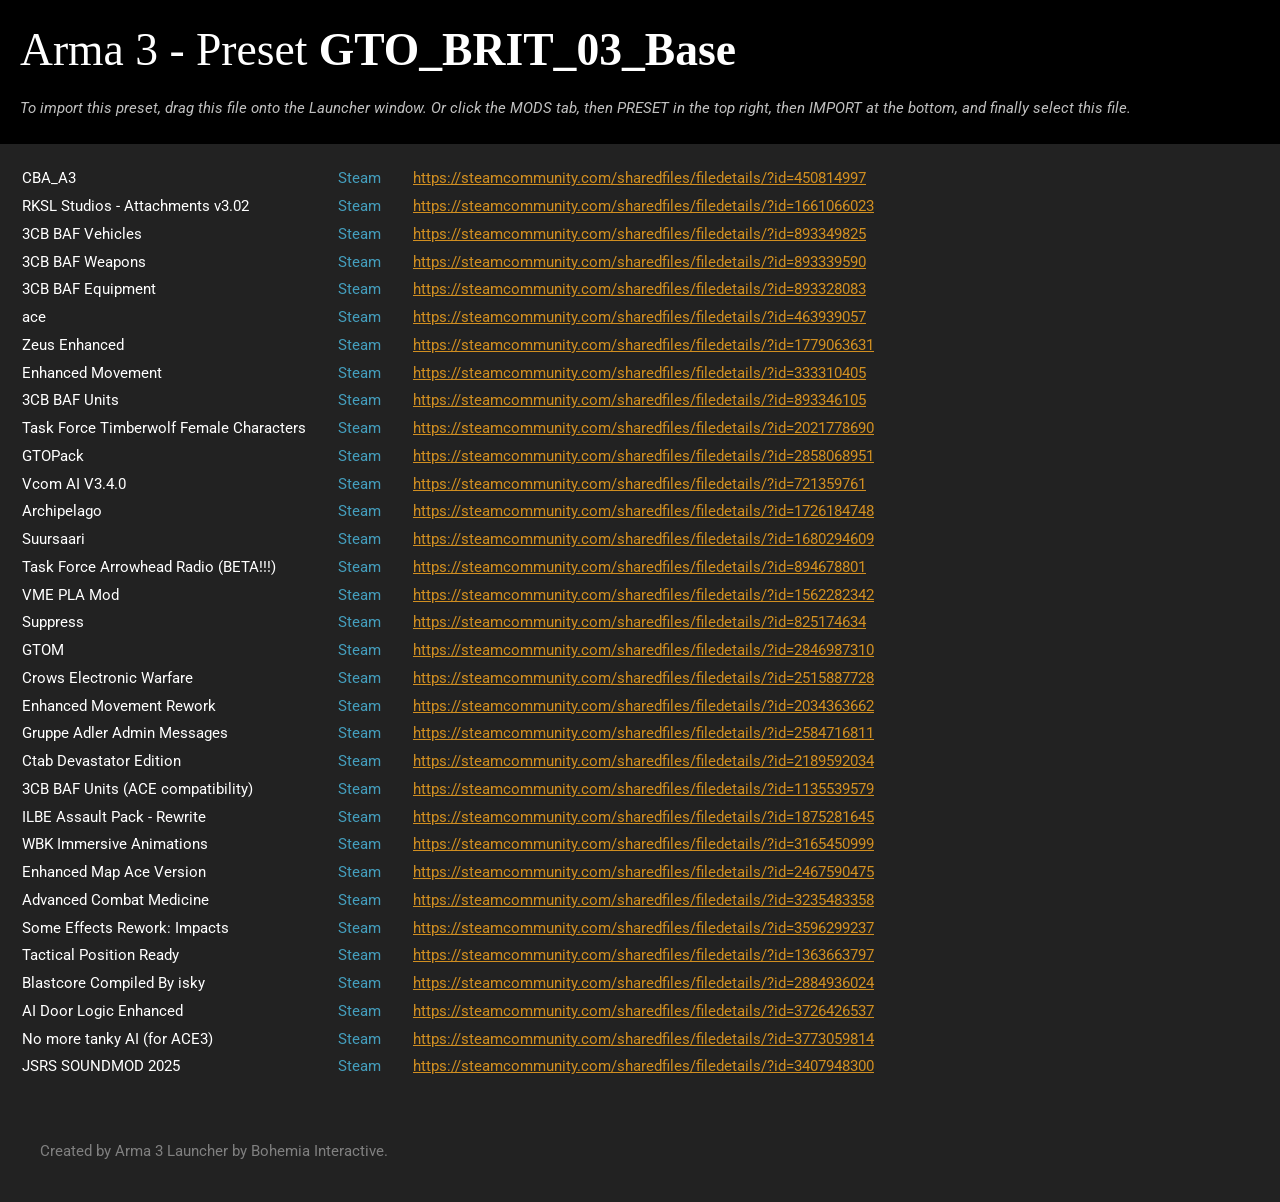
<file: GTO_brit_03_Base.html>
﻿<?xml version="1.0" encoding="utf-8"?>
<html>
  <!--Created by Arma 3 Launcher: https://arma3.com-->
  <head>
    <meta name="arma:Type" content="preset" />
    <meta name="arma:PresetName" content="GTO_BRIT_03_Base" />
    <meta name="generator" content="Arma 3 Launcher - https://arma3.com" />
    <title>Arma 3</title>
    <link href="https://fonts.googleapis.com/css?family=Roboto" rel="stylesheet" type="text/css" />
    <style>
body {
	margin: 0;
	padding: 0;
	color: #fff;
	background: #000;	
}

body, th, td {
	font: 95%/1.3 Roboto, Segoe UI, Tahoma, Arial, Helvetica, sans-serif;
}

td {
    padding: 3px 30px 3px 0;
}

h1 {
    padding: 20px 20px 0 20px;
    color: white;
    font-weight: 200;
    font-family: segoe ui;
    font-size: 3em;
    margin: 0;
}

em {
    font-variant: italic;
    color:silver;
}

.before-list {
    padding: 5px 20px 10px 20px;
}

.mod-list {
    background: #222222;
    padding: 20px;
}

.dlc-list {
    background: #222222;
    padding: 20px;
}

.footer {
    padding: 20px;
    color:gray;
}

.whups {
    color:gray;
}

a {
    color: #D18F21;
    text-decoration: underline;
}

a:hover {
    color:#F1AF41;
    text-decoration: none;
}

.from-steam {
    color: #449EBD;
}
.from-local {
    color: gray;
}

</style>
  </head>
  <body>
    <h1>Arma 3  - Preset <strong>GTO_BRIT_03_Base</strong></h1>
    <p class="before-list">
      <em>To import this preset, drag this file onto the Launcher window. Or click the MODS tab, then PRESET in the top right, then IMPORT at the bottom, and finally select this file.</em>
    </p>
    <div class="mod-list">
      <table>
        <tr data-type="ModContainer">
          <td data-type="DisplayName">CBA_A3</td>
          <td>
            <span class="from-steam">Steam</span>
          </td>
          <td>
            <a href="https://steamcommunity.com/sharedfiles/filedetails/?id=450814997" data-type="Link">https://steamcommunity.com/sharedfiles/filedetails/?id=450814997</a>
          </td>
        </tr>
        <tr data-type="ModContainer">
          <td data-type="DisplayName">RKSL Studios - Attachments v3.02</td>
          <td>
            <span class="from-steam">Steam</span>
          </td>
          <td>
            <a href="https://steamcommunity.com/sharedfiles/filedetails/?id=1661066023" data-type="Link">https://steamcommunity.com/sharedfiles/filedetails/?id=1661066023</a>
          </td>
        </tr>
        <tr data-type="ModContainer">
          <td data-type="DisplayName">3CB BAF Vehicles</td>
          <td>
            <span class="from-steam">Steam</span>
          </td>
          <td>
            <a href="https://steamcommunity.com/sharedfiles/filedetails/?id=893349825" data-type="Link">https://steamcommunity.com/sharedfiles/filedetails/?id=893349825</a>
          </td>
        </tr>
        <tr data-type="ModContainer">
          <td data-type="DisplayName">3CB BAF Weapons</td>
          <td>
            <span class="from-steam">Steam</span>
          </td>
          <td>
            <a href="https://steamcommunity.com/sharedfiles/filedetails/?id=893339590" data-type="Link">https://steamcommunity.com/sharedfiles/filedetails/?id=893339590</a>
          </td>
        </tr>
        <tr data-type="ModContainer">
          <td data-type="DisplayName">3CB BAF Equipment</td>
          <td>
            <span class="from-steam">Steam</span>
          </td>
          <td>
            <a href="https://steamcommunity.com/sharedfiles/filedetails/?id=893328083" data-type="Link">https://steamcommunity.com/sharedfiles/filedetails/?id=893328083</a>
          </td>
        </tr>
        <tr data-type="ModContainer">
          <td data-type="DisplayName">ace</td>
          <td>
            <span class="from-steam">Steam</span>
          </td>
          <td>
            <a href="https://steamcommunity.com/sharedfiles/filedetails/?id=463939057" data-type="Link">https://steamcommunity.com/sharedfiles/filedetails/?id=463939057</a>
          </td>
        </tr>
        <tr data-type="ModContainer">
          <td data-type="DisplayName">Zeus Enhanced</td>
          <td>
            <span class="from-steam">Steam</span>
          </td>
          <td>
            <a href="https://steamcommunity.com/sharedfiles/filedetails/?id=1779063631" data-type="Link">https://steamcommunity.com/sharedfiles/filedetails/?id=1779063631</a>
          </td>
        </tr>
        <tr data-type="ModContainer">
          <td data-type="DisplayName">Enhanced Movement</td>
          <td>
            <span class="from-steam">Steam</span>
          </td>
          <td>
            <a href="https://steamcommunity.com/sharedfiles/filedetails/?id=333310405" data-type="Link">https://steamcommunity.com/sharedfiles/filedetails/?id=333310405</a>
          </td>
        </tr>
        <tr data-type="ModContainer">
          <td data-type="DisplayName">3CB BAF Units</td>
          <td>
            <span class="from-steam">Steam</span>
          </td>
          <td>
            <a href="https://steamcommunity.com/sharedfiles/filedetails/?id=893346105" data-type="Link">https://steamcommunity.com/sharedfiles/filedetails/?id=893346105</a>
          </td>
        </tr>
        <tr data-type="ModContainer">
          <td data-type="DisplayName">Task Force Timberwolf Female Characters</td>
          <td>
            <span class="from-steam">Steam</span>
          </td>
          <td>
            <a href="https://steamcommunity.com/sharedfiles/filedetails/?id=2021778690" data-type="Link">https://steamcommunity.com/sharedfiles/filedetails/?id=2021778690</a>
          </td>
        </tr>
        <tr data-type="ModContainer">
          <td data-type="DisplayName">GTOPack</td>
          <td>
            <span class="from-steam">Steam</span>
          </td>
          <td>
            <a href="https://steamcommunity.com/sharedfiles/filedetails/?id=2858068951" data-type="Link">https://steamcommunity.com/sharedfiles/filedetails/?id=2858068951</a>
          </td>
        </tr>
        <tr data-type="ModContainer">
          <td data-type="DisplayName">Vcom AI V3.4.0</td>
          <td>
            <span class="from-steam">Steam</span>
          </td>
          <td>
            <a href="https://steamcommunity.com/sharedfiles/filedetails/?id=721359761" data-type="Link">https://steamcommunity.com/sharedfiles/filedetails/?id=721359761</a>
          </td>
        </tr>
        <tr data-type="ModContainer">
          <td data-type="DisplayName">Archipelago</td>
          <td>
            <span class="from-steam">Steam</span>
          </td>
          <td>
            <a href="https://steamcommunity.com/sharedfiles/filedetails/?id=1726184748" data-type="Link">https://steamcommunity.com/sharedfiles/filedetails/?id=1726184748</a>
          </td>
        </tr>
        <tr data-type="ModContainer">
          <td data-type="DisplayName">Suursaari</td>
          <td>
            <span class="from-steam">Steam</span>
          </td>
          <td>
            <a href="https://steamcommunity.com/sharedfiles/filedetails/?id=1680294609" data-type="Link">https://steamcommunity.com/sharedfiles/filedetails/?id=1680294609</a>
          </td>
        </tr>
        <tr data-type="ModContainer">
          <td data-type="DisplayName">Task Force Arrowhead Radio (BETA!!!)</td>
          <td>
            <span class="from-steam">Steam</span>
          </td>
          <td>
            <a href="https://steamcommunity.com/sharedfiles/filedetails/?id=894678801" data-type="Link">https://steamcommunity.com/sharedfiles/filedetails/?id=894678801</a>
          </td>
        </tr>
        <tr data-type="ModContainer">
          <td data-type="DisplayName">VME PLA Mod</td>
          <td>
            <span class="from-steam">Steam</span>
          </td>
          <td>
            <a href="https://steamcommunity.com/sharedfiles/filedetails/?id=1562282342" data-type="Link">https://steamcommunity.com/sharedfiles/filedetails/?id=1562282342</a>
          </td>
        </tr>
        <tr data-type="ModContainer">
          <td data-type="DisplayName">Suppress</td>
          <td>
            <span class="from-steam">Steam</span>
          </td>
          <td>
            <a href="https://steamcommunity.com/sharedfiles/filedetails/?id=825174634" data-type="Link">https://steamcommunity.com/sharedfiles/filedetails/?id=825174634</a>
          </td>
        </tr>
        <tr data-type="ModContainer">
          <td data-type="DisplayName">GTOM</td>
          <td>
            <span class="from-steam">Steam</span>
          </td>
          <td>
            <a href="https://steamcommunity.com/sharedfiles/filedetails/?id=2846987310" data-type="Link">https://steamcommunity.com/sharedfiles/filedetails/?id=2846987310</a>
          </td>
        </tr>
        <tr data-type="ModContainer">
          <td data-type="DisplayName">Crows Electronic Warfare</td>
          <td>
            <span class="from-steam">Steam</span>
          </td>
          <td>
            <a href="https://steamcommunity.com/sharedfiles/filedetails/?id=2515887728" data-type="Link">https://steamcommunity.com/sharedfiles/filedetails/?id=2515887728</a>
          </td>
        </tr>
        <tr data-type="ModContainer">
          <td data-type="DisplayName">Enhanced Movement Rework</td>
          <td>
            <span class="from-steam">Steam</span>
          </td>
          <td>
            <a href="https://steamcommunity.com/sharedfiles/filedetails/?id=2034363662" data-type="Link">https://steamcommunity.com/sharedfiles/filedetails/?id=2034363662</a>
          </td>
        </tr>
        <tr data-type="ModContainer">
          <td data-type="DisplayName">Gruppe Adler Admin Messages</td>
          <td>
            <span class="from-steam">Steam</span>
          </td>
          <td>
            <a href="https://steamcommunity.com/sharedfiles/filedetails/?id=2584716811" data-type="Link">https://steamcommunity.com/sharedfiles/filedetails/?id=2584716811</a>
          </td>
        </tr>
        <tr data-type="ModContainer">
          <td data-type="DisplayName">Ctab Devastator Edition</td>
          <td>
            <span class="from-steam">Steam</span>
          </td>
          <td>
            <a href="https://steamcommunity.com/sharedfiles/filedetails/?id=2189592034" data-type="Link">https://steamcommunity.com/sharedfiles/filedetails/?id=2189592034</a>
          </td>
        </tr>
        <tr data-type="ModContainer">
          <td data-type="DisplayName">3CB BAF Units (ACE compatibility)</td>
          <td>
            <span class="from-steam">Steam</span>
          </td>
          <td>
            <a href="https://steamcommunity.com/sharedfiles/filedetails/?id=1135539579" data-type="Link">https://steamcommunity.com/sharedfiles/filedetails/?id=1135539579</a>
          </td>
        </tr>
        <tr data-type="ModContainer">
          <td data-type="DisplayName">ILBE Assault Pack - Rewrite</td>
          <td>
            <span class="from-steam">Steam</span>
          </td>
          <td>
            <a href="https://steamcommunity.com/sharedfiles/filedetails/?id=1875281645" data-type="Link">https://steamcommunity.com/sharedfiles/filedetails/?id=1875281645</a>
          </td>
        </tr>
        <tr data-type="ModContainer">
          <td data-type="DisplayName">WBK Immersive Animations</td>
          <td>
            <span class="from-steam">Steam</span>
          </td>
          <td>
            <a href="https://steamcommunity.com/sharedfiles/filedetails/?id=3165450999" data-type="Link">https://steamcommunity.com/sharedfiles/filedetails/?id=3165450999</a>
          </td>
        </tr>
        <tr data-type="ModContainer">
          <td data-type="DisplayName">Enhanced Map Ace Version</td>
          <td>
            <span class="from-steam">Steam</span>
          </td>
          <td>
            <a href="https://steamcommunity.com/sharedfiles/filedetails/?id=2467590475" data-type="Link">https://steamcommunity.com/sharedfiles/filedetails/?id=2467590475</a>
          </td>
        </tr>
        <tr data-type="ModContainer">
          <td data-type="DisplayName">Advanced Combat Medicine</td>
          <td>
            <span class="from-steam">Steam</span>
          </td>
          <td>
            <a href="https://steamcommunity.com/sharedfiles/filedetails/?id=3235483358" data-type="Link">https://steamcommunity.com/sharedfiles/filedetails/?id=3235483358</a>
          </td>
        </tr>
        <tr data-type="ModContainer">
          <td data-type="DisplayName">Some Effects Rework: Impacts</td>
          <td>
            <span class="from-steam">Steam</span>
          </td>
          <td>
            <a href="https://steamcommunity.com/sharedfiles/filedetails/?id=3596299237" data-type="Link">https://steamcommunity.com/sharedfiles/filedetails/?id=3596299237</a>
          </td>
        </tr>
        <tr data-type="ModContainer">
          <td data-type="DisplayName">Tactical Position Ready</td>
          <td>
            <span class="from-steam">Steam</span>
          </td>
          <td>
            <a href="https://steamcommunity.com/sharedfiles/filedetails/?id=1363663797" data-type="Link">https://steamcommunity.com/sharedfiles/filedetails/?id=1363663797</a>
          </td>
        </tr>
        <tr data-type="ModContainer">
          <td data-type="DisplayName">Blastcore Compiled By isky</td>
          <td>
            <span class="from-steam">Steam</span>
          </td>
          <td>
            <a href="https://steamcommunity.com/sharedfiles/filedetails/?id=2884936024" data-type="Link">https://steamcommunity.com/sharedfiles/filedetails/?id=2884936024</a>
          </td>
        </tr>
        <tr data-type="ModContainer">
          <td data-type="DisplayName">AI Door Logic Enhanced</td>
          <td>
            <span class="from-steam">Steam</span>
          </td>
          <td>
            <a href="https://steamcommunity.com/sharedfiles/filedetails/?id=3726426537" data-type="Link">https://steamcommunity.com/sharedfiles/filedetails/?id=3726426537</a>
          </td>
        </tr>
        <tr data-type="ModContainer">
          <td data-type="DisplayName">No more tanky AI (for ACE3)</td>
          <td>
            <span class="from-steam">Steam</span>
          </td>
          <td>
            <a href="https://steamcommunity.com/sharedfiles/filedetails/?id=3773059814" data-type="Link">https://steamcommunity.com/sharedfiles/filedetails/?id=3773059814</a>
          </td>
        </tr>
        <tr data-type="ModContainer">
          <td data-type="DisplayName">JSRS SOUNDMOD 2025</td>
          <td>
            <span class="from-steam">Steam</span>
          </td>
          <td>
            <a href="https://steamcommunity.com/sharedfiles/filedetails/?id=3407948300" data-type="Link">https://steamcommunity.com/sharedfiles/filedetails/?id=3407948300</a>
          </td>
        </tr>
      </table>
    </div>
    <div class="dlc-list">
      <table />
    </div>
    <div class="footer">
      <span>Created by Arma 3 Launcher by Bohemia Interactive.</span>
    </div>
  </body>
</html>
</file>
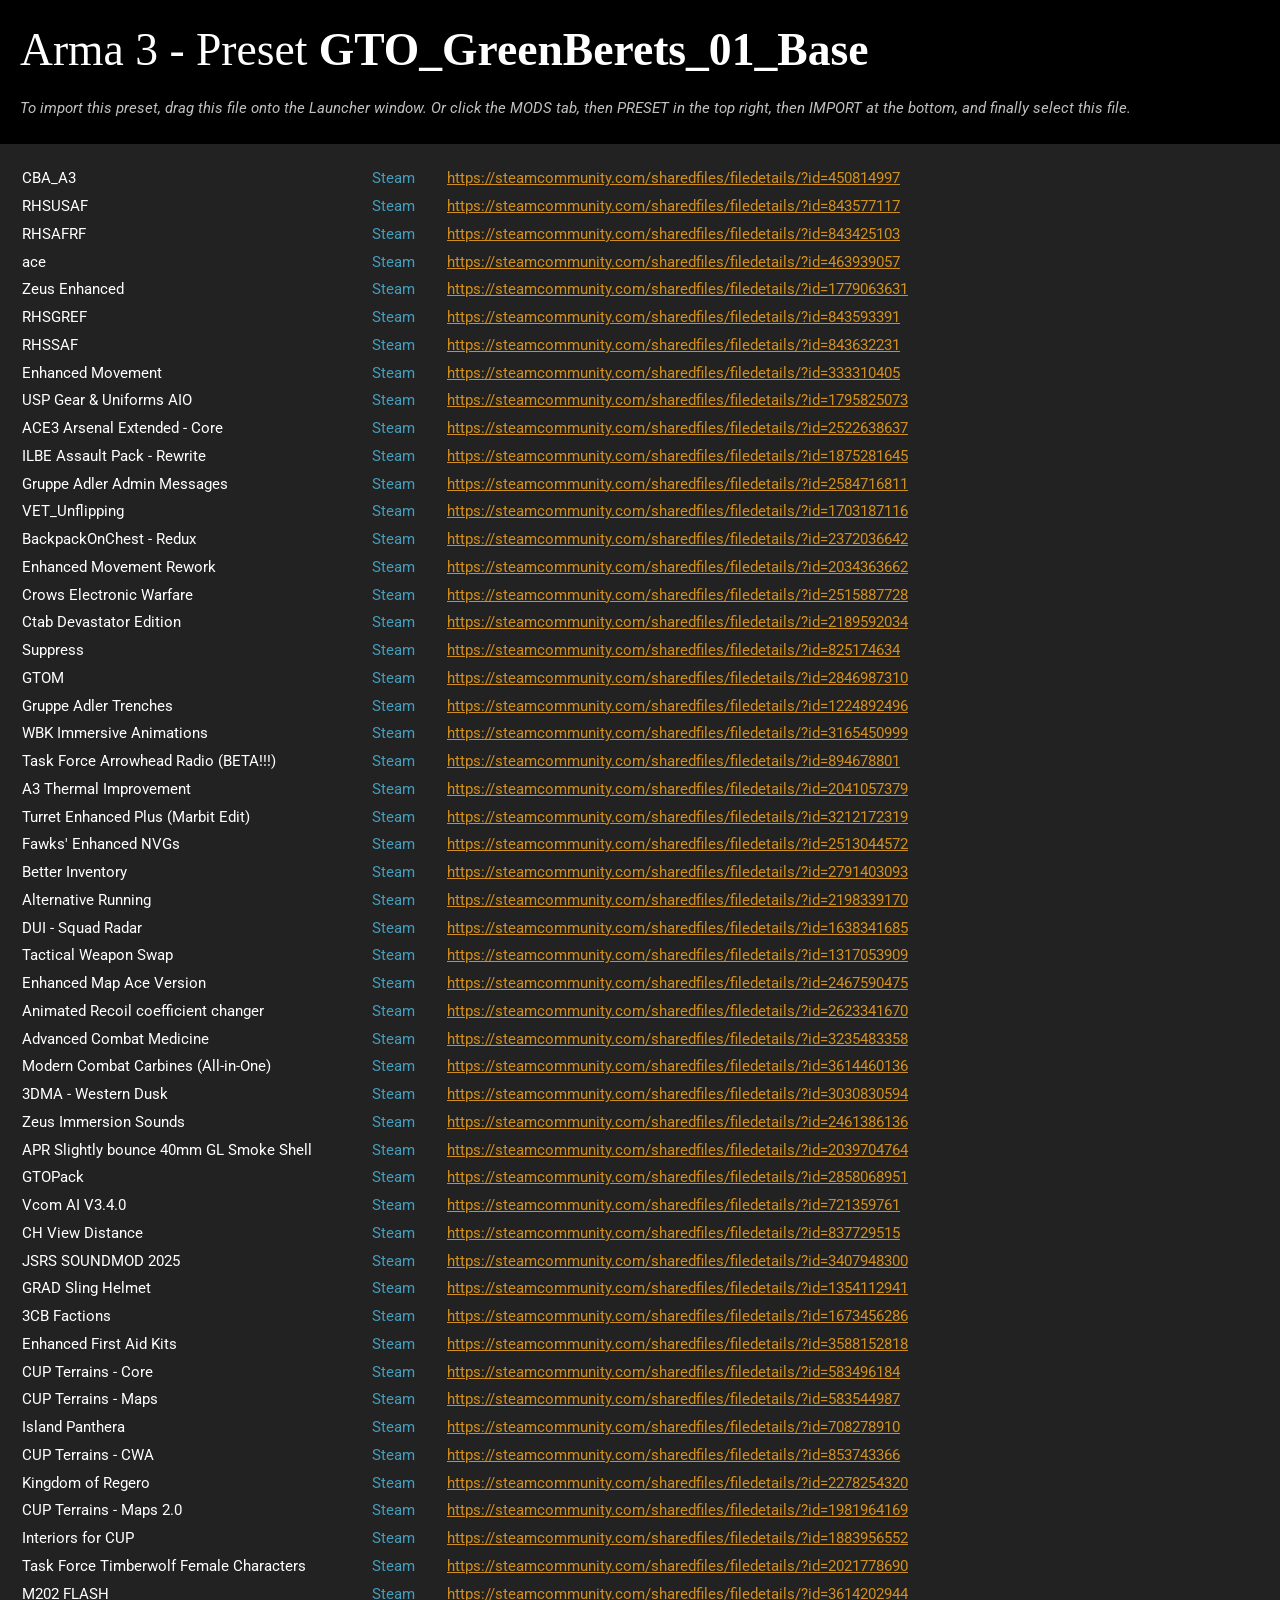
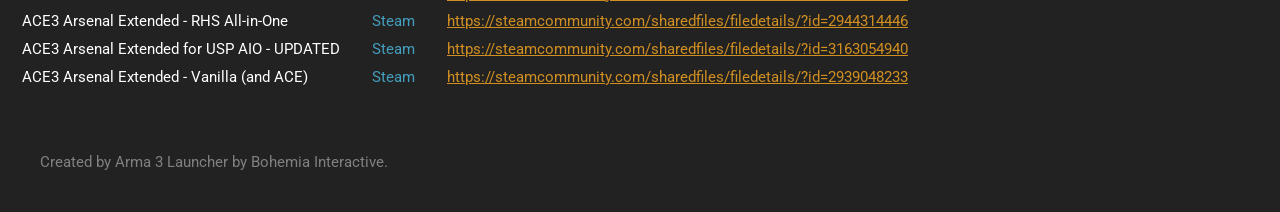
<file: GTO_GreenBerets_01_Base.html>
﻿<?xml version="1.0" encoding="utf-8"?>
<html>
  <!--Created by Arma 3 Launcher: https://arma3.com-->
  <head>
    <meta name="arma:Type" content="preset" />
    <meta name="arma:PresetName" content="GTO_GreenBerets_01_Base" />
    <meta name="generator" content="Arma 3 Launcher - https://arma3.com" />
    <title>Arma 3</title>
    <link href="https://fonts.googleapis.com/css?family=Roboto" rel="stylesheet" type="text/css" />
    <style>
body {
	margin: 0;
	padding: 0;
	color: #fff;
	background: #000;	
}

body, th, td {
	font: 95%/1.3 Roboto, Segoe UI, Tahoma, Arial, Helvetica, sans-serif;
}

td {
    padding: 3px 30px 3px 0;
}

h1 {
    padding: 20px 20px 0 20px;
    color: white;
    font-weight: 200;
    font-family: segoe ui;
    font-size: 3em;
    margin: 0;
}

em {
    font-variant: italic;
    color:silver;
}

.before-list {
    padding: 5px 20px 10px 20px;
}

.mod-list {
    background: #222222;
    padding: 20px;
}

.dlc-list {
    background: #222222;
    padding: 20px;
}

.footer {
    padding: 20px;
    color:gray;
}

.whups {
    color:gray;
}

a {
    color: #D18F21;
    text-decoration: underline;
}

a:hover {
    color:#F1AF41;
    text-decoration: none;
}

.from-steam {
    color: #449EBD;
}
.from-local {
    color: gray;
}

</style>
  </head>
  <body>
    <h1>Arma 3  - Preset <strong>GTO_GreenBerets_01_Base</strong></h1>
    <p class="before-list">
      <em>To import this preset, drag this file onto the Launcher window. Or click the MODS tab, then PRESET in the top right, then IMPORT at the bottom, and finally select this file.</em>
    </p>
    <div class="mod-list">
      <table>
        <tr data-type="ModContainer">
          <td data-type="DisplayName">CBA_A3</td>
          <td>
            <span class="from-steam">Steam</span>
          </td>
          <td>
            <a href="https://steamcommunity.com/sharedfiles/filedetails/?id=450814997" data-type="Link">https://steamcommunity.com/sharedfiles/filedetails/?id=450814997</a>
          </td>
        </tr>
        <tr data-type="ModContainer">
          <td data-type="DisplayName">RHSUSAF</td>
          <td>
            <span class="from-steam">Steam</span>
          </td>
          <td>
            <a href="https://steamcommunity.com/sharedfiles/filedetails/?id=843577117" data-type="Link">https://steamcommunity.com/sharedfiles/filedetails/?id=843577117</a>
          </td>
        </tr>
        <tr data-type="ModContainer">
          <td data-type="DisplayName">RHSAFRF</td>
          <td>
            <span class="from-steam">Steam</span>
          </td>
          <td>
            <a href="https://steamcommunity.com/sharedfiles/filedetails/?id=843425103" data-type="Link">https://steamcommunity.com/sharedfiles/filedetails/?id=843425103</a>
          </td>
        </tr>
        <tr data-type="ModContainer">
          <td data-type="DisplayName">ace</td>
          <td>
            <span class="from-steam">Steam</span>
          </td>
          <td>
            <a href="https://steamcommunity.com/sharedfiles/filedetails/?id=463939057" data-type="Link">https://steamcommunity.com/sharedfiles/filedetails/?id=463939057</a>
          </td>
        </tr>
        <tr data-type="ModContainer">
          <td data-type="DisplayName">Zeus Enhanced</td>
          <td>
            <span class="from-steam">Steam</span>
          </td>
          <td>
            <a href="https://steamcommunity.com/sharedfiles/filedetails/?id=1779063631" data-type="Link">https://steamcommunity.com/sharedfiles/filedetails/?id=1779063631</a>
          </td>
        </tr>
        <tr data-type="ModContainer">
          <td data-type="DisplayName">RHSGREF</td>
          <td>
            <span class="from-steam">Steam</span>
          </td>
          <td>
            <a href="https://steamcommunity.com/sharedfiles/filedetails/?id=843593391" data-type="Link">https://steamcommunity.com/sharedfiles/filedetails/?id=843593391</a>
          </td>
        </tr>
        <tr data-type="ModContainer">
          <td data-type="DisplayName">RHSSAF</td>
          <td>
            <span class="from-steam">Steam</span>
          </td>
          <td>
            <a href="https://steamcommunity.com/sharedfiles/filedetails/?id=843632231" data-type="Link">https://steamcommunity.com/sharedfiles/filedetails/?id=843632231</a>
          </td>
        </tr>
        <tr data-type="ModContainer">
          <td data-type="DisplayName">Enhanced Movement</td>
          <td>
            <span class="from-steam">Steam</span>
          </td>
          <td>
            <a href="https://steamcommunity.com/sharedfiles/filedetails/?id=333310405" data-type="Link">https://steamcommunity.com/sharedfiles/filedetails/?id=333310405</a>
          </td>
        </tr>
        <tr data-type="ModContainer">
          <td data-type="DisplayName">USP Gear &amp; Uniforms AIO</td>
          <td>
            <span class="from-steam">Steam</span>
          </td>
          <td>
            <a href="https://steamcommunity.com/sharedfiles/filedetails/?id=1795825073" data-type="Link">https://steamcommunity.com/sharedfiles/filedetails/?id=1795825073</a>
          </td>
        </tr>
        <tr data-type="ModContainer">
          <td data-type="DisplayName">ACE3 Arsenal Extended - Core</td>
          <td>
            <span class="from-steam">Steam</span>
          </td>
          <td>
            <a href="https://steamcommunity.com/sharedfiles/filedetails/?id=2522638637" data-type="Link">https://steamcommunity.com/sharedfiles/filedetails/?id=2522638637</a>
          </td>
        </tr>
        <tr data-type="ModContainer">
          <td data-type="DisplayName">ILBE Assault Pack - Rewrite</td>
          <td>
            <span class="from-steam">Steam</span>
          </td>
          <td>
            <a href="https://steamcommunity.com/sharedfiles/filedetails/?id=1875281645" data-type="Link">https://steamcommunity.com/sharedfiles/filedetails/?id=1875281645</a>
          </td>
        </tr>
        <tr data-type="ModContainer">
          <td data-type="DisplayName">Gruppe Adler Admin Messages</td>
          <td>
            <span class="from-steam">Steam</span>
          </td>
          <td>
            <a href="https://steamcommunity.com/sharedfiles/filedetails/?id=2584716811" data-type="Link">https://steamcommunity.com/sharedfiles/filedetails/?id=2584716811</a>
          </td>
        </tr>
        <tr data-type="ModContainer">
          <td data-type="DisplayName">VET_Unflipping</td>
          <td>
            <span class="from-steam">Steam</span>
          </td>
          <td>
            <a href="https://steamcommunity.com/sharedfiles/filedetails/?id=1703187116" data-type="Link">https://steamcommunity.com/sharedfiles/filedetails/?id=1703187116</a>
          </td>
        </tr>
        <tr data-type="ModContainer">
          <td data-type="DisplayName">BackpackOnChest - Redux</td>
          <td>
            <span class="from-steam">Steam</span>
          </td>
          <td>
            <a href="https://steamcommunity.com/sharedfiles/filedetails/?id=2372036642" data-type="Link">https://steamcommunity.com/sharedfiles/filedetails/?id=2372036642</a>
          </td>
        </tr>
        <tr data-type="ModContainer">
          <td data-type="DisplayName">Enhanced Movement Rework</td>
          <td>
            <span class="from-steam">Steam</span>
          </td>
          <td>
            <a href="https://steamcommunity.com/sharedfiles/filedetails/?id=2034363662" data-type="Link">https://steamcommunity.com/sharedfiles/filedetails/?id=2034363662</a>
          </td>
        </tr>
        <tr data-type="ModContainer">
          <td data-type="DisplayName">Crows Electronic Warfare</td>
          <td>
            <span class="from-steam">Steam</span>
          </td>
          <td>
            <a href="https://steamcommunity.com/sharedfiles/filedetails/?id=2515887728" data-type="Link">https://steamcommunity.com/sharedfiles/filedetails/?id=2515887728</a>
          </td>
        </tr>
        <tr data-type="ModContainer">
          <td data-type="DisplayName">Ctab Devastator Edition</td>
          <td>
            <span class="from-steam">Steam</span>
          </td>
          <td>
            <a href="https://steamcommunity.com/sharedfiles/filedetails/?id=2189592034" data-type="Link">https://steamcommunity.com/sharedfiles/filedetails/?id=2189592034</a>
          </td>
        </tr>
        <tr data-type="ModContainer">
          <td data-type="DisplayName">Suppress</td>
          <td>
            <span class="from-steam">Steam</span>
          </td>
          <td>
            <a href="https://steamcommunity.com/sharedfiles/filedetails/?id=825174634" data-type="Link">https://steamcommunity.com/sharedfiles/filedetails/?id=825174634</a>
          </td>
        </tr>
        <tr data-type="ModContainer">
          <td data-type="DisplayName">GTOM</td>
          <td>
            <span class="from-steam">Steam</span>
          </td>
          <td>
            <a href="https://steamcommunity.com/sharedfiles/filedetails/?id=2846987310" data-type="Link">https://steamcommunity.com/sharedfiles/filedetails/?id=2846987310</a>
          </td>
        </tr>
        <tr data-type="ModContainer">
          <td data-type="DisplayName">Gruppe Adler Trenches</td>
          <td>
            <span class="from-steam">Steam</span>
          </td>
          <td>
            <a href="https://steamcommunity.com/sharedfiles/filedetails/?id=1224892496" data-type="Link">https://steamcommunity.com/sharedfiles/filedetails/?id=1224892496</a>
          </td>
        </tr>
        <tr data-type="ModContainer">
          <td data-type="DisplayName">WBK Immersive Animations</td>
          <td>
            <span class="from-steam">Steam</span>
          </td>
          <td>
            <a href="https://steamcommunity.com/sharedfiles/filedetails/?id=3165450999" data-type="Link">https://steamcommunity.com/sharedfiles/filedetails/?id=3165450999</a>
          </td>
        </tr>
        <tr data-type="ModContainer">
          <td data-type="DisplayName">Task Force Arrowhead Radio (BETA!!!)</td>
          <td>
            <span class="from-steam">Steam</span>
          </td>
          <td>
            <a href="https://steamcommunity.com/sharedfiles/filedetails/?id=894678801" data-type="Link">https://steamcommunity.com/sharedfiles/filedetails/?id=894678801</a>
          </td>
        </tr>
        <tr data-type="ModContainer">
          <td data-type="DisplayName">A3 Thermal Improvement</td>
          <td>
            <span class="from-steam">Steam</span>
          </td>
          <td>
            <a href="https://steamcommunity.com/sharedfiles/filedetails/?id=2041057379" data-type="Link">https://steamcommunity.com/sharedfiles/filedetails/?id=2041057379</a>
          </td>
        </tr>
        <tr data-type="ModContainer">
          <td data-type="DisplayName">Turret Enhanced Plus (Marbit Edit)</td>
          <td>
            <span class="from-steam">Steam</span>
          </td>
          <td>
            <a href="https://steamcommunity.com/sharedfiles/filedetails/?id=3212172319" data-type="Link">https://steamcommunity.com/sharedfiles/filedetails/?id=3212172319</a>
          </td>
        </tr>
        <tr data-type="ModContainer">
          <td data-type="DisplayName">Fawks' Enhanced NVGs</td>
          <td>
            <span class="from-steam">Steam</span>
          </td>
          <td>
            <a href="https://steamcommunity.com/sharedfiles/filedetails/?id=2513044572" data-type="Link">https://steamcommunity.com/sharedfiles/filedetails/?id=2513044572</a>
          </td>
        </tr>
        <tr data-type="ModContainer">
          <td data-type="DisplayName">Better Inventory</td>
          <td>
            <span class="from-steam">Steam</span>
          </td>
          <td>
            <a href="https://steamcommunity.com/sharedfiles/filedetails/?id=2791403093" data-type="Link">https://steamcommunity.com/sharedfiles/filedetails/?id=2791403093</a>
          </td>
        </tr>
        <tr data-type="ModContainer">
          <td data-type="DisplayName">Alternative Running</td>
          <td>
            <span class="from-steam">Steam</span>
          </td>
          <td>
            <a href="https://steamcommunity.com/sharedfiles/filedetails/?id=2198339170" data-type="Link">https://steamcommunity.com/sharedfiles/filedetails/?id=2198339170</a>
          </td>
        </tr>
        <tr data-type="ModContainer">
          <td data-type="DisplayName">DUI - Squad Radar</td>
          <td>
            <span class="from-steam">Steam</span>
          </td>
          <td>
            <a href="https://steamcommunity.com/sharedfiles/filedetails/?id=1638341685" data-type="Link">https://steamcommunity.com/sharedfiles/filedetails/?id=1638341685</a>
          </td>
        </tr>
        <tr data-type="ModContainer">
          <td data-type="DisplayName">Tactical Weapon Swap</td>
          <td>
            <span class="from-steam">Steam</span>
          </td>
          <td>
            <a href="https://steamcommunity.com/sharedfiles/filedetails/?id=1317053909" data-type="Link">https://steamcommunity.com/sharedfiles/filedetails/?id=1317053909</a>
          </td>
        </tr>
        <tr data-type="ModContainer">
          <td data-type="DisplayName">Enhanced Map Ace Version</td>
          <td>
            <span class="from-steam">Steam</span>
          </td>
          <td>
            <a href="https://steamcommunity.com/sharedfiles/filedetails/?id=2467590475" data-type="Link">https://steamcommunity.com/sharedfiles/filedetails/?id=2467590475</a>
          </td>
        </tr>
        <tr data-type="ModContainer">
          <td data-type="DisplayName">Animated Recoil coefficient changer</td>
          <td>
            <span class="from-steam">Steam</span>
          </td>
          <td>
            <a href="https://steamcommunity.com/sharedfiles/filedetails/?id=2623341670" data-type="Link">https://steamcommunity.com/sharedfiles/filedetails/?id=2623341670</a>
          </td>
        </tr>
        <tr data-type="ModContainer">
          <td data-type="DisplayName">Advanced Combat Medicine</td>
          <td>
            <span class="from-steam">Steam</span>
          </td>
          <td>
            <a href="https://steamcommunity.com/sharedfiles/filedetails/?id=3235483358" data-type="Link">https://steamcommunity.com/sharedfiles/filedetails/?id=3235483358</a>
          </td>
        </tr>
        <tr data-type="ModContainer">
          <td data-type="DisplayName">Modern Combat Carbines (All-in-One)</td>
          <td>
            <span class="from-steam">Steam</span>
          </td>
          <td>
            <a href="https://steamcommunity.com/sharedfiles/filedetails/?id=3614460136" data-type="Link">https://steamcommunity.com/sharedfiles/filedetails/?id=3614460136</a>
          </td>
        </tr>
        <tr data-type="ModContainer">
          <td data-type="DisplayName">3DMA - Western Dusk</td>
          <td>
            <span class="from-steam">Steam</span>
          </td>
          <td>
            <a href="https://steamcommunity.com/sharedfiles/filedetails/?id=3030830594" data-type="Link">https://steamcommunity.com/sharedfiles/filedetails/?id=3030830594</a>
          </td>
        </tr>
        <tr data-type="ModContainer">
          <td data-type="DisplayName">Zeus Immersion Sounds</td>
          <td>
            <span class="from-steam">Steam</span>
          </td>
          <td>
            <a href="https://steamcommunity.com/sharedfiles/filedetails/?id=2461386136" data-type="Link">https://steamcommunity.com/sharedfiles/filedetails/?id=2461386136</a>
          </td>
        </tr>
        <tr data-type="ModContainer">
          <td data-type="DisplayName">APR Slightly bounce 40mm GL Smoke Shell</td>
          <td>
            <span class="from-steam">Steam</span>
          </td>
          <td>
            <a href="https://steamcommunity.com/sharedfiles/filedetails/?id=2039704764" data-type="Link">https://steamcommunity.com/sharedfiles/filedetails/?id=2039704764</a>
          </td>
        </tr>
        <tr data-type="ModContainer">
          <td data-type="DisplayName">GTOPack</td>
          <td>
            <span class="from-steam">Steam</span>
          </td>
          <td>
            <a href="https://steamcommunity.com/sharedfiles/filedetails/?id=2858068951" data-type="Link">https://steamcommunity.com/sharedfiles/filedetails/?id=2858068951</a>
          </td>
        </tr>
        <tr data-type="ModContainer">
          <td data-type="DisplayName">Vcom AI V3.4.0</td>
          <td>
            <span class="from-steam">Steam</span>
          </td>
          <td>
            <a href="https://steamcommunity.com/sharedfiles/filedetails/?id=721359761" data-type="Link">https://steamcommunity.com/sharedfiles/filedetails/?id=721359761</a>
          </td>
        </tr>
        <tr data-type="ModContainer">
          <td data-type="DisplayName">CH View Distance</td>
          <td>
            <span class="from-steam">Steam</span>
          </td>
          <td>
            <a href="https://steamcommunity.com/sharedfiles/filedetails/?id=837729515" data-type="Link">https://steamcommunity.com/sharedfiles/filedetails/?id=837729515</a>
          </td>
        </tr>
        <tr data-type="ModContainer">
          <td data-type="DisplayName">JSRS SOUNDMOD 2025</td>
          <td>
            <span class="from-steam">Steam</span>
          </td>
          <td>
            <a href="https://steamcommunity.com/sharedfiles/filedetails/?id=3407948300" data-type="Link">https://steamcommunity.com/sharedfiles/filedetails/?id=3407948300</a>
          </td>
        </tr>
        <tr data-type="ModContainer">
          <td data-type="DisplayName">GRAD Sling Helmet</td>
          <td>
            <span class="from-steam">Steam</span>
          </td>
          <td>
            <a href="https://steamcommunity.com/sharedfiles/filedetails/?id=1354112941" data-type="Link">https://steamcommunity.com/sharedfiles/filedetails/?id=1354112941</a>
          </td>
        </tr>
        <tr data-type="ModContainer">
          <td data-type="DisplayName">3CB Factions</td>
          <td>
            <span class="from-steam">Steam</span>
          </td>
          <td>
            <a href="https://steamcommunity.com/sharedfiles/filedetails/?id=1673456286" data-type="Link">https://steamcommunity.com/sharedfiles/filedetails/?id=1673456286</a>
          </td>
        </tr>
        <tr data-type="ModContainer">
          <td data-type="DisplayName">Enhanced First Aid Kits</td>
          <td>
            <span class="from-steam">Steam</span>
          </td>
          <td>
            <a href="https://steamcommunity.com/sharedfiles/filedetails/?id=3588152818" data-type="Link">https://steamcommunity.com/sharedfiles/filedetails/?id=3588152818</a>
          </td>
        </tr>
        <tr data-type="ModContainer">
          <td data-type="DisplayName">CUP Terrains - Core</td>
          <td>
            <span class="from-steam">Steam</span>
          </td>
          <td>
            <a href="https://steamcommunity.com/sharedfiles/filedetails/?id=583496184" data-type="Link">https://steamcommunity.com/sharedfiles/filedetails/?id=583496184</a>
          </td>
        </tr>
        <tr data-type="ModContainer">
          <td data-type="DisplayName">CUP Terrains - Maps</td>
          <td>
            <span class="from-steam">Steam</span>
          </td>
          <td>
            <a href="https://steamcommunity.com/sharedfiles/filedetails/?id=583544987" data-type="Link">https://steamcommunity.com/sharedfiles/filedetails/?id=583544987</a>
          </td>
        </tr>
        <tr data-type="ModContainer">
          <td data-type="DisplayName">Island Panthera</td>
          <td>
            <span class="from-steam">Steam</span>
          </td>
          <td>
            <a href="https://steamcommunity.com/sharedfiles/filedetails/?id=708278910" data-type="Link">https://steamcommunity.com/sharedfiles/filedetails/?id=708278910</a>
          </td>
        </tr>
        <tr data-type="ModContainer">
          <td data-type="DisplayName">CUP Terrains - CWA</td>
          <td>
            <span class="from-steam">Steam</span>
          </td>
          <td>
            <a href="https://steamcommunity.com/sharedfiles/filedetails/?id=853743366" data-type="Link">https://steamcommunity.com/sharedfiles/filedetails/?id=853743366</a>
          </td>
        </tr>
        <tr data-type="ModContainer">
          <td data-type="DisplayName">Kingdom of Regero</td>
          <td>
            <span class="from-steam">Steam</span>
          </td>
          <td>
            <a href="https://steamcommunity.com/sharedfiles/filedetails/?id=2278254320" data-type="Link">https://steamcommunity.com/sharedfiles/filedetails/?id=2278254320</a>
          </td>
        </tr>
        <tr data-type="ModContainer">
          <td data-type="DisplayName">CUP Terrains - Maps 2.0</td>
          <td>
            <span class="from-steam">Steam</span>
          </td>
          <td>
            <a href="https://steamcommunity.com/sharedfiles/filedetails/?id=1981964169" data-type="Link">https://steamcommunity.com/sharedfiles/filedetails/?id=1981964169</a>
          </td>
        </tr>
        <tr data-type="ModContainer">
          <td data-type="DisplayName">Interiors for CUP</td>
          <td>
            <span class="from-steam">Steam</span>
          </td>
          <td>
            <a href="https://steamcommunity.com/sharedfiles/filedetails/?id=1883956552" data-type="Link">https://steamcommunity.com/sharedfiles/filedetails/?id=1883956552</a>
          </td>
        </tr>
        <tr data-type="ModContainer">
          <td data-type="DisplayName">Task Force Timberwolf Female Characters</td>
          <td>
            <span class="from-steam">Steam</span>
          </td>
          <td>
            <a href="https://steamcommunity.com/sharedfiles/filedetails/?id=2021778690" data-type="Link">https://steamcommunity.com/sharedfiles/filedetails/?id=2021778690</a>
          </td>
        </tr>
        <tr data-type="ModContainer">
          <td data-type="DisplayName">M202 FLASH</td>
          <td>
            <span class="from-steam">Steam</span>
          </td>
          <td>
            <a href="https://steamcommunity.com/sharedfiles/filedetails/?id=3614202944" data-type="Link">https://steamcommunity.com/sharedfiles/filedetails/?id=3614202944</a>
          </td>
        </tr>
        <tr data-type="ModContainer">
          <td data-type="DisplayName">ACE3 Arsenal Extended - RHS All-in-One</td>
          <td>
            <span class="from-steam">Steam</span>
          </td>
          <td>
            <a href="https://steamcommunity.com/sharedfiles/filedetails/?id=2944314446" data-type="Link">https://steamcommunity.com/sharedfiles/filedetails/?id=2944314446</a>
          </td>
        </tr>
        <tr data-type="ModContainer">
          <td data-type="DisplayName">ACE3 Arsenal Extended for USP AIO - UPDATED</td>
          <td>
            <span class="from-steam">Steam</span>
          </td>
          <td>
            <a href="https://steamcommunity.com/sharedfiles/filedetails/?id=3163054940" data-type="Link">https://steamcommunity.com/sharedfiles/filedetails/?id=3163054940</a>
          </td>
        </tr>
        <tr data-type="ModContainer">
          <td data-type="DisplayName">ACE3 Arsenal Extended - Vanilla (and ACE)</td>
          <td>
            <span class="from-steam">Steam</span>
          </td>
          <td>
            <a href="https://steamcommunity.com/sharedfiles/filedetails/?id=2939048233" data-type="Link">https://steamcommunity.com/sharedfiles/filedetails/?id=2939048233</a>
          </td>
        </tr>
      </table>
    </div>
    <div class="dlc-list">
      <table />
    </div>
    <div class="footer">
      <span>Created by Arma 3 Launcher by Bohemia Interactive.</span>
    </div>
  </body>
</html>
</file>
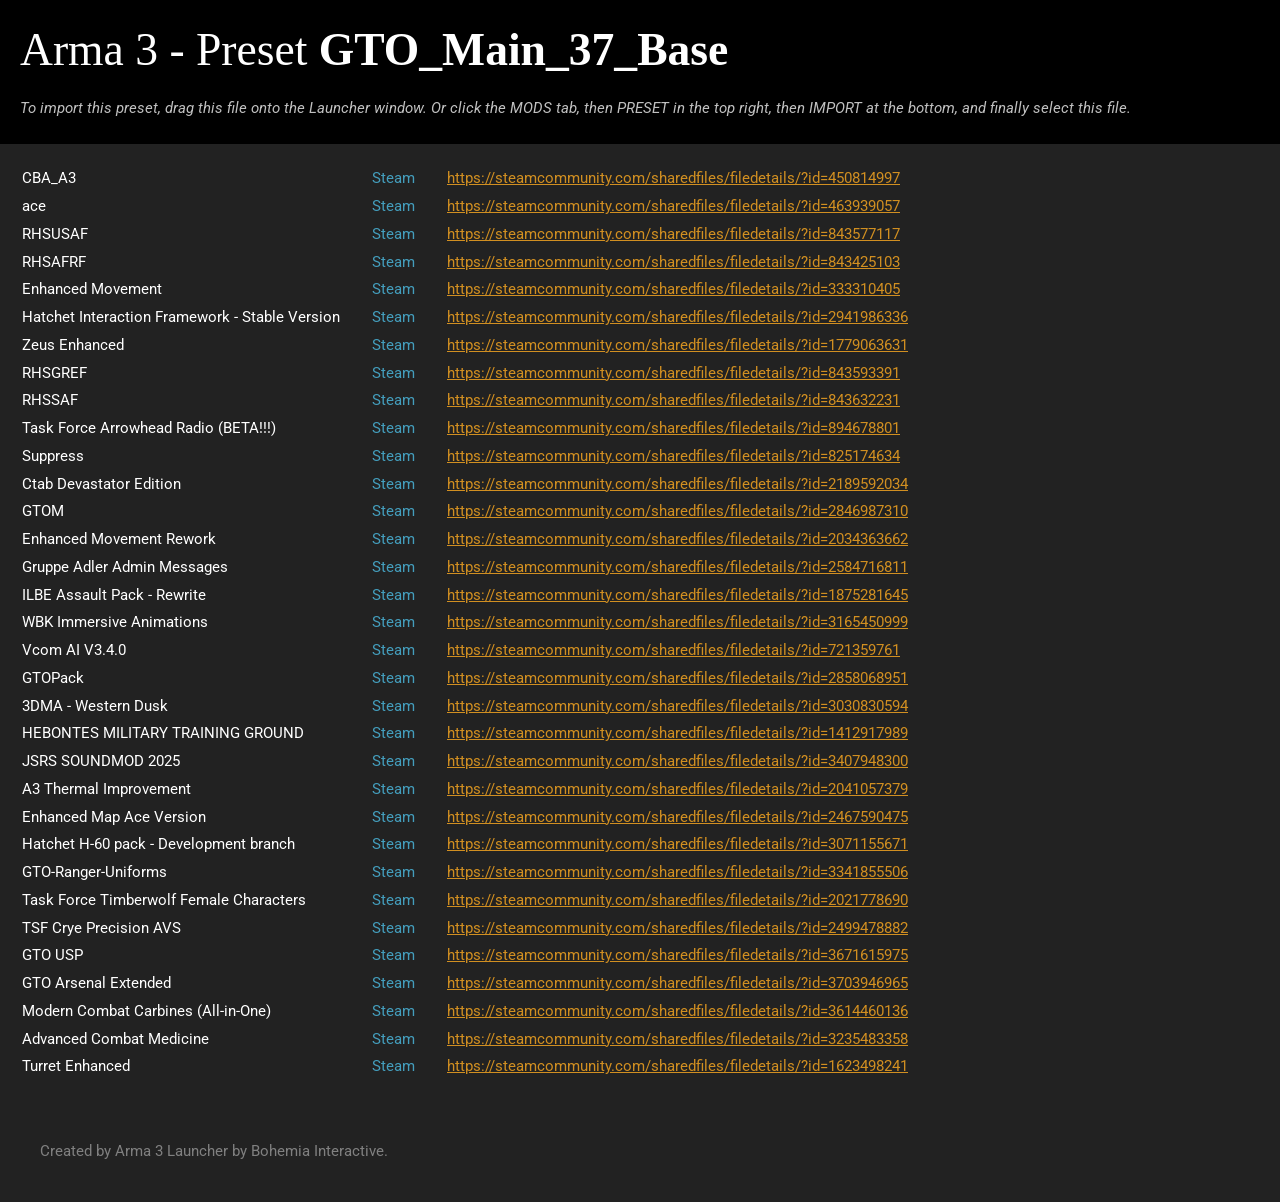
<file: GTO_Main_37_Base.html>
﻿<?xml version="1.0" encoding="utf-8"?>
<html>
  <!--Created by Arma 3 Launcher: https://arma3.com-->
  <head>
    <meta name="arma:Type" content="preset" />
    <meta name="arma:PresetName" content="GTO_Main_37_Base" />
    <meta name="generator" content="Arma 3 Launcher - https://arma3.com" />
    <title>Arma 3</title>
    <link href="https://fonts.googleapis.com/css?family=Roboto" rel="stylesheet" type="text/css" />
    <style>
body {
	margin: 0;
	padding: 0;
	color: #fff;
	background: #000;	
}

body, th, td {
	font: 95%/1.3 Roboto, Segoe UI, Tahoma, Arial, Helvetica, sans-serif;
}

td {
    padding: 3px 30px 3px 0;
}

h1 {
    padding: 20px 20px 0 20px;
    color: white;
    font-weight: 200;
    font-family: segoe ui;
    font-size: 3em;
    margin: 0;
}

em {
    font-variant: italic;
    color:silver;
}

.before-list {
    padding: 5px 20px 10px 20px;
}

.mod-list {
    background: #222222;
    padding: 20px;
}

.dlc-list {
    background: #222222;
    padding: 20px;
}

.footer {
    padding: 20px;
    color:gray;
}

.whups {
    color:gray;
}

a {
    color: #D18F21;
    text-decoration: underline;
}

a:hover {
    color:#F1AF41;
    text-decoration: none;
}

.from-steam {
    color: #449EBD;
}
.from-local {
    color: gray;
}

</style>
  </head>
  <body>
    <h1>Arma 3  - Preset <strong>GTO_Main_37_Base</strong></h1>
    <p class="before-list">
      <em>To import this preset, drag this file onto the Launcher window. Or click the MODS tab, then PRESET in the top right, then IMPORT at the bottom, and finally select this file.</em>
    </p>
    <div class="mod-list">
      <table>
        <tr data-type="ModContainer">
          <td data-type="DisplayName">CBA_A3</td>
          <td>
            <span class="from-steam">Steam</span>
          </td>
          <td>
            <a href="https://steamcommunity.com/sharedfiles/filedetails/?id=450814997" data-type="Link">https://steamcommunity.com/sharedfiles/filedetails/?id=450814997</a>
          </td>
        </tr>
        <tr data-type="ModContainer">
          <td data-type="DisplayName">ace</td>
          <td>
            <span class="from-steam">Steam</span>
          </td>
          <td>
            <a href="https://steamcommunity.com/sharedfiles/filedetails/?id=463939057" data-type="Link">https://steamcommunity.com/sharedfiles/filedetails/?id=463939057</a>
          </td>
        </tr>
        <tr data-type="ModContainer">
          <td data-type="DisplayName">RHSUSAF</td>
          <td>
            <span class="from-steam">Steam</span>
          </td>
          <td>
            <a href="https://steamcommunity.com/sharedfiles/filedetails/?id=843577117" data-type="Link">https://steamcommunity.com/sharedfiles/filedetails/?id=843577117</a>
          </td>
        </tr>
        <tr data-type="ModContainer">
          <td data-type="DisplayName">RHSAFRF</td>
          <td>
            <span class="from-steam">Steam</span>
          </td>
          <td>
            <a href="https://steamcommunity.com/sharedfiles/filedetails/?id=843425103" data-type="Link">https://steamcommunity.com/sharedfiles/filedetails/?id=843425103</a>
          </td>
        </tr>
        <tr data-type="ModContainer">
          <td data-type="DisplayName">Enhanced Movement</td>
          <td>
            <span class="from-steam">Steam</span>
          </td>
          <td>
            <a href="https://steamcommunity.com/sharedfiles/filedetails/?id=333310405" data-type="Link">https://steamcommunity.com/sharedfiles/filedetails/?id=333310405</a>
          </td>
        </tr>
        <tr data-type="ModContainer">
          <td data-type="DisplayName">Hatchet Interaction Framework - Stable Version</td>
          <td>
            <span class="from-steam">Steam</span>
          </td>
          <td>
            <a href="https://steamcommunity.com/sharedfiles/filedetails/?id=2941986336" data-type="Link">https://steamcommunity.com/sharedfiles/filedetails/?id=2941986336</a>
          </td>
        </tr>
        <tr data-type="ModContainer">
          <td data-type="DisplayName">Zeus Enhanced</td>
          <td>
            <span class="from-steam">Steam</span>
          </td>
          <td>
            <a href="https://steamcommunity.com/sharedfiles/filedetails/?id=1779063631" data-type="Link">https://steamcommunity.com/sharedfiles/filedetails/?id=1779063631</a>
          </td>
        </tr>
        <tr data-type="ModContainer">
          <td data-type="DisplayName">RHSGREF</td>
          <td>
            <span class="from-steam">Steam</span>
          </td>
          <td>
            <a href="https://steamcommunity.com/sharedfiles/filedetails/?id=843593391" data-type="Link">https://steamcommunity.com/sharedfiles/filedetails/?id=843593391</a>
          </td>
        </tr>
        <tr data-type="ModContainer">
          <td data-type="DisplayName">RHSSAF</td>
          <td>
            <span class="from-steam">Steam</span>
          </td>
          <td>
            <a href="https://steamcommunity.com/sharedfiles/filedetails/?id=843632231" data-type="Link">https://steamcommunity.com/sharedfiles/filedetails/?id=843632231</a>
          </td>
        </tr>
        <tr data-type="ModContainer">
          <td data-type="DisplayName">Task Force Arrowhead Radio (BETA!!!)</td>
          <td>
            <span class="from-steam">Steam</span>
          </td>
          <td>
            <a href="https://steamcommunity.com/sharedfiles/filedetails/?id=894678801" data-type="Link">https://steamcommunity.com/sharedfiles/filedetails/?id=894678801</a>
          </td>
        </tr>
        <tr data-type="ModContainer">
          <td data-type="DisplayName">Suppress</td>
          <td>
            <span class="from-steam">Steam</span>
          </td>
          <td>
            <a href="https://steamcommunity.com/sharedfiles/filedetails/?id=825174634" data-type="Link">https://steamcommunity.com/sharedfiles/filedetails/?id=825174634</a>
          </td>
        </tr>
        <tr data-type="ModContainer">
          <td data-type="DisplayName">Ctab Devastator Edition</td>
          <td>
            <span class="from-steam">Steam</span>
          </td>
          <td>
            <a href="https://steamcommunity.com/sharedfiles/filedetails/?id=2189592034" data-type="Link">https://steamcommunity.com/sharedfiles/filedetails/?id=2189592034</a>
          </td>
        </tr>
        <tr data-type="ModContainer">
          <td data-type="DisplayName">GTOM</td>
          <td>
            <span class="from-steam">Steam</span>
          </td>
          <td>
            <a href="https://steamcommunity.com/sharedfiles/filedetails/?id=2846987310" data-type="Link">https://steamcommunity.com/sharedfiles/filedetails/?id=2846987310</a>
          </td>
        </tr>
        <tr data-type="ModContainer">
          <td data-type="DisplayName">Enhanced Movement Rework</td>
          <td>
            <span class="from-steam">Steam</span>
          </td>
          <td>
            <a href="https://steamcommunity.com/sharedfiles/filedetails/?id=2034363662" data-type="Link">https://steamcommunity.com/sharedfiles/filedetails/?id=2034363662</a>
          </td>
        </tr>
        <tr data-type="ModContainer">
          <td data-type="DisplayName">Gruppe Adler Admin Messages</td>
          <td>
            <span class="from-steam">Steam</span>
          </td>
          <td>
            <a href="https://steamcommunity.com/sharedfiles/filedetails/?id=2584716811" data-type="Link">https://steamcommunity.com/sharedfiles/filedetails/?id=2584716811</a>
          </td>
        </tr>
        <tr data-type="ModContainer">
          <td data-type="DisplayName">ILBE Assault Pack - Rewrite</td>
          <td>
            <span class="from-steam">Steam</span>
          </td>
          <td>
            <a href="https://steamcommunity.com/sharedfiles/filedetails/?id=1875281645" data-type="Link">https://steamcommunity.com/sharedfiles/filedetails/?id=1875281645</a>
          </td>
        </tr>
        <tr data-type="ModContainer">
          <td data-type="DisplayName">WBK Immersive Animations</td>
          <td>
            <span class="from-steam">Steam</span>
          </td>
          <td>
            <a href="https://steamcommunity.com/sharedfiles/filedetails/?id=3165450999" data-type="Link">https://steamcommunity.com/sharedfiles/filedetails/?id=3165450999</a>
          </td>
        </tr>
        <tr data-type="ModContainer">
          <td data-type="DisplayName">Vcom AI V3.4.0</td>
          <td>
            <span class="from-steam">Steam</span>
          </td>
          <td>
            <a href="https://steamcommunity.com/sharedfiles/filedetails/?id=721359761" data-type="Link">https://steamcommunity.com/sharedfiles/filedetails/?id=721359761</a>
          </td>
        </tr>
        <tr data-type="ModContainer">
          <td data-type="DisplayName">GTOPack</td>
          <td>
            <span class="from-steam">Steam</span>
          </td>
          <td>
            <a href="https://steamcommunity.com/sharedfiles/filedetails/?id=2858068951" data-type="Link">https://steamcommunity.com/sharedfiles/filedetails/?id=2858068951</a>
          </td>
        </tr>
        <tr data-type="ModContainer">
          <td data-type="DisplayName">3DMA - Western Dusk</td>
          <td>
            <span class="from-steam">Steam</span>
          </td>
          <td>
            <a href="https://steamcommunity.com/sharedfiles/filedetails/?id=3030830594" data-type="Link">https://steamcommunity.com/sharedfiles/filedetails/?id=3030830594</a>
          </td>
        </tr>
        <tr data-type="ModContainer">
          <td data-type="DisplayName">HEBONTES MILITARY TRAINING GROUND</td>
          <td>
            <span class="from-steam">Steam</span>
          </td>
          <td>
            <a href="https://steamcommunity.com/sharedfiles/filedetails/?id=1412917989" data-type="Link">https://steamcommunity.com/sharedfiles/filedetails/?id=1412917989</a>
          </td>
        </tr>
        <tr data-type="ModContainer">
          <td data-type="DisplayName">JSRS SOUNDMOD 2025</td>
          <td>
            <span class="from-steam">Steam</span>
          </td>
          <td>
            <a href="https://steamcommunity.com/sharedfiles/filedetails/?id=3407948300" data-type="Link">https://steamcommunity.com/sharedfiles/filedetails/?id=3407948300</a>
          </td>
        </tr>
        <tr data-type="ModContainer">
          <td data-type="DisplayName">A3 Thermal Improvement</td>
          <td>
            <span class="from-steam">Steam</span>
          </td>
          <td>
            <a href="https://steamcommunity.com/sharedfiles/filedetails/?id=2041057379" data-type="Link">https://steamcommunity.com/sharedfiles/filedetails/?id=2041057379</a>
          </td>
        </tr>
        <tr data-type="ModContainer">
          <td data-type="DisplayName">Enhanced Map Ace Version</td>
          <td>
            <span class="from-steam">Steam</span>
          </td>
          <td>
            <a href="https://steamcommunity.com/sharedfiles/filedetails/?id=2467590475" data-type="Link">https://steamcommunity.com/sharedfiles/filedetails/?id=2467590475</a>
          </td>
        </tr>
        <tr data-type="ModContainer">
          <td data-type="DisplayName">Hatchet H-60 pack - Development branch</td>
          <td>
            <span class="from-steam">Steam</span>
          </td>
          <td>
            <a href="https://steamcommunity.com/sharedfiles/filedetails/?id=3071155671" data-type="Link">https://steamcommunity.com/sharedfiles/filedetails/?id=3071155671</a>
          </td>
        </tr>
        <tr data-type="ModContainer">
          <td data-type="DisplayName">GTO-Ranger-Uniforms</td>
          <td>
            <span class="from-steam">Steam</span>
          </td>
          <td>
            <a href="https://steamcommunity.com/sharedfiles/filedetails/?id=3341855506" data-type="Link">https://steamcommunity.com/sharedfiles/filedetails/?id=3341855506</a>
          </td>
        </tr>
        <tr data-type="ModContainer">
          <td data-type="DisplayName">Task Force Timberwolf Female Characters</td>
          <td>
            <span class="from-steam">Steam</span>
          </td>
          <td>
            <a href="https://steamcommunity.com/sharedfiles/filedetails/?id=2021778690" data-type="Link">https://steamcommunity.com/sharedfiles/filedetails/?id=2021778690</a>
          </td>
        </tr>
        <tr data-type="ModContainer">
          <td data-type="DisplayName">TSF Crye Precision AVS</td>
          <td>
            <span class="from-steam">Steam</span>
          </td>
          <td>
            <a href="https://steamcommunity.com/sharedfiles/filedetails/?id=2499478882" data-type="Link">https://steamcommunity.com/sharedfiles/filedetails/?id=2499478882</a>
          </td>
        </tr>
        <tr data-type="ModContainer">
          <td data-type="DisplayName">GTO USP</td>
          <td>
            <span class="from-steam">Steam</span>
          </td>
          <td>
            <a href="https://steamcommunity.com/sharedfiles/filedetails/?id=3671615975" data-type="Link">https://steamcommunity.com/sharedfiles/filedetails/?id=3671615975</a>
          </td>
        </tr>
        <tr data-type="ModContainer">
          <td data-type="DisplayName">GTO Arsenal Extended</td>
          <td>
            <span class="from-steam">Steam</span>
          </td>
          <td>
            <a href="https://steamcommunity.com/sharedfiles/filedetails/?id=3703946965" data-type="Link">https://steamcommunity.com/sharedfiles/filedetails/?id=3703946965</a>
          </td>
        </tr>
        <tr data-type="ModContainer">
          <td data-type="DisplayName">Modern Combat Carbines (All-in-One)</td>
          <td>
            <span class="from-steam">Steam</span>
          </td>
          <td>
            <a href="https://steamcommunity.com/sharedfiles/filedetails/?id=3614460136" data-type="Link">https://steamcommunity.com/sharedfiles/filedetails/?id=3614460136</a>
          </td>
        </tr>
        <tr data-type="ModContainer">
          <td data-type="DisplayName">Advanced Combat Medicine</td>
          <td>
            <span class="from-steam">Steam</span>
          </td>
          <td>
            <a href="https://steamcommunity.com/sharedfiles/filedetails/?id=3235483358" data-type="Link">https://steamcommunity.com/sharedfiles/filedetails/?id=3235483358</a>
          </td>
        </tr>
        <tr data-type="ModContainer">
          <td data-type="DisplayName">Turret Enhanced</td>
          <td>
            <span class="from-steam">Steam</span>
          </td>
          <td>
            <a href="https://steamcommunity.com/sharedfiles/filedetails/?id=1623498241" data-type="Link">https://steamcommunity.com/sharedfiles/filedetails/?id=1623498241</a>
          </td>
        </tr>
      </table>
    </div>
    <div class="dlc-list">
      <table />
    </div>
    <div class="footer">
      <span>Created by Arma 3 Launcher by Bohemia Interactive.</span>
    </div>
  </body>
</html>
</file>
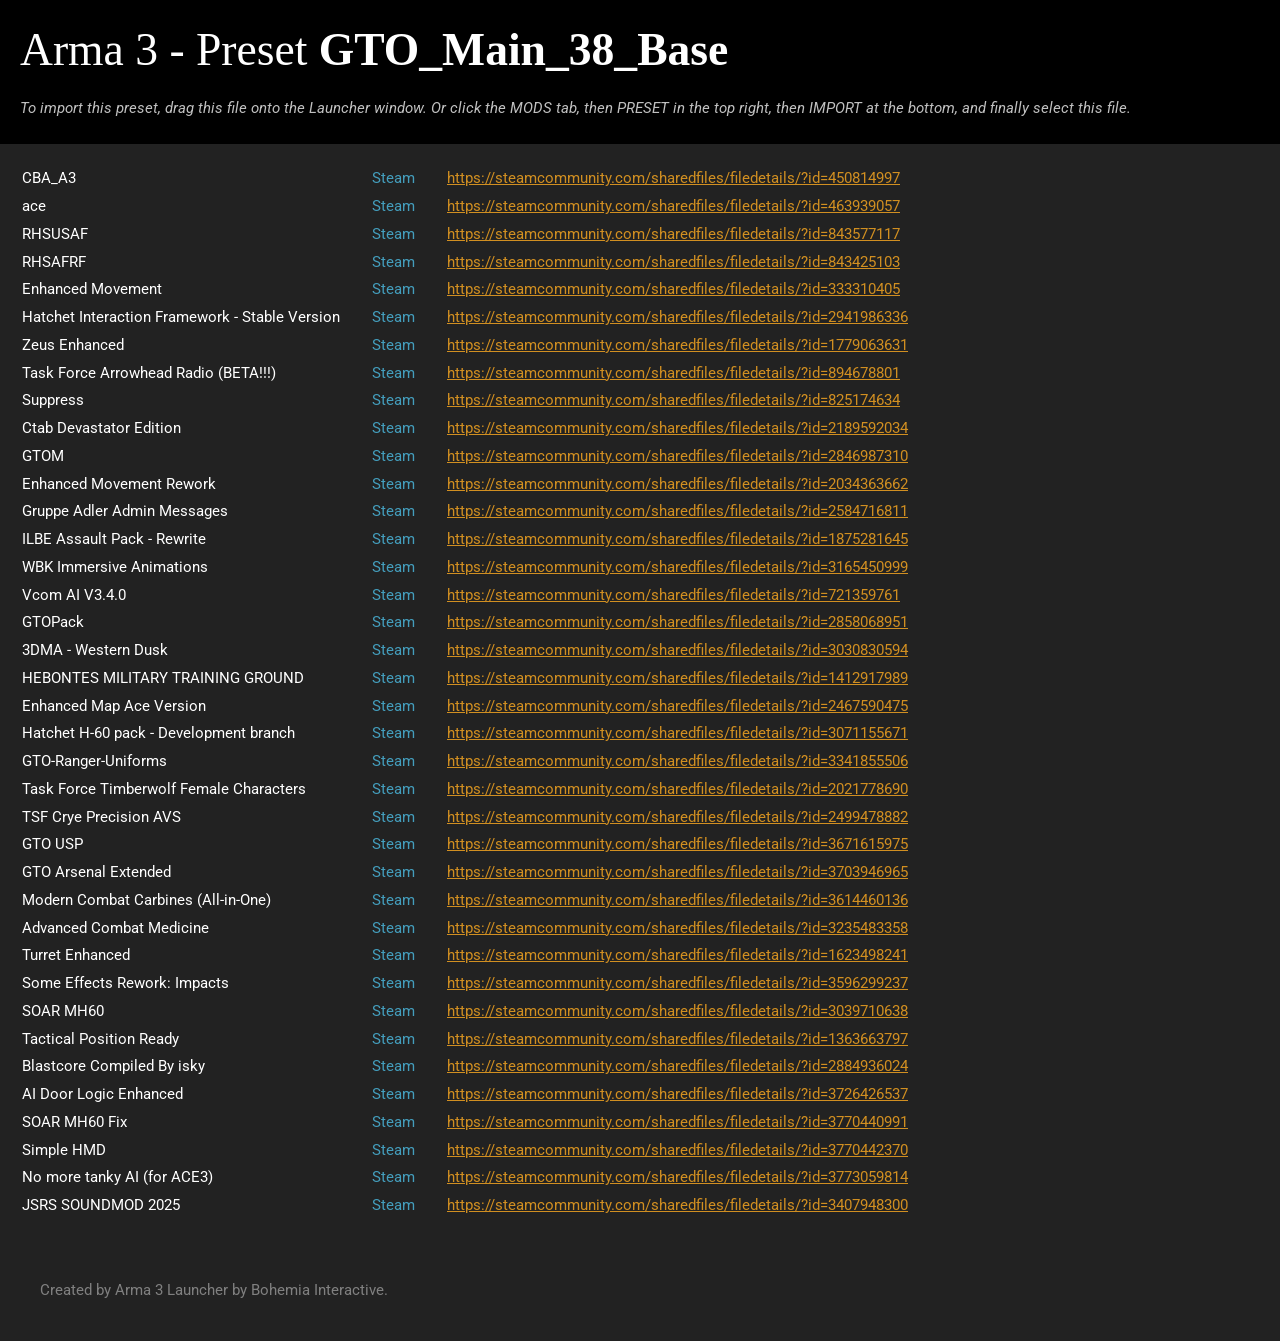
<file: GTO_Main_38_Base.html>
﻿<?xml version="1.0" encoding="utf-8"?>
<html>
  <!--Created by Arma 3 Launcher: https://arma3.com-->
  <head>
    <meta name="arma:Type" content="preset" />
    <meta name="arma:PresetName" content="GTO_Main_38_Base" />
    <meta name="generator" content="Arma 3 Launcher - https://arma3.com" />
    <title>Arma 3</title>
    <link href="https://fonts.googleapis.com/css?family=Roboto" rel="stylesheet" type="text/css" />
    <style>
body {
	margin: 0;
	padding: 0;
	color: #fff;
	background: #000;	
}

body, th, td {
	font: 95%/1.3 Roboto, Segoe UI, Tahoma, Arial, Helvetica, sans-serif;
}

td {
    padding: 3px 30px 3px 0;
}

h1 {
    padding: 20px 20px 0 20px;
    color: white;
    font-weight: 200;
    font-family: segoe ui;
    font-size: 3em;
    margin: 0;
}

em {
    font-variant: italic;
    color:silver;
}

.before-list {
    padding: 5px 20px 10px 20px;
}

.mod-list {
    background: #222222;
    padding: 20px;
}

.dlc-list {
    background: #222222;
    padding: 20px;
}

.footer {
    padding: 20px;
    color:gray;
}

.whups {
    color:gray;
}

a {
    color: #D18F21;
    text-decoration: underline;
}

a:hover {
    color:#F1AF41;
    text-decoration: none;
}

.from-steam {
    color: #449EBD;
}
.from-local {
    color: gray;
}

</style>
  </head>
  <body>
    <h1>Arma 3  - Preset <strong>GTO_Main_38_Base</strong></h1>
    <p class="before-list">
      <em>To import this preset, drag this file onto the Launcher window. Or click the MODS tab, then PRESET in the top right, then IMPORT at the bottom, and finally select this file.</em>
    </p>
    <div class="mod-list">
      <table>
        <tr data-type="ModContainer">
          <td data-type="DisplayName">CBA_A3</td>
          <td>
            <span class="from-steam">Steam</span>
          </td>
          <td>
            <a href="https://steamcommunity.com/sharedfiles/filedetails/?id=450814997" data-type="Link">https://steamcommunity.com/sharedfiles/filedetails/?id=450814997</a>
          </td>
        </tr>
        <tr data-type="ModContainer">
          <td data-type="DisplayName">ace</td>
          <td>
            <span class="from-steam">Steam</span>
          </td>
          <td>
            <a href="https://steamcommunity.com/sharedfiles/filedetails/?id=463939057" data-type="Link">https://steamcommunity.com/sharedfiles/filedetails/?id=463939057</a>
          </td>
        </tr>
        <tr data-type="ModContainer">
          <td data-type="DisplayName">RHSUSAF</td>
          <td>
            <span class="from-steam">Steam</span>
          </td>
          <td>
            <a href="https://steamcommunity.com/sharedfiles/filedetails/?id=843577117" data-type="Link">https://steamcommunity.com/sharedfiles/filedetails/?id=843577117</a>
          </td>
        </tr>
        <tr data-type="ModContainer">
          <td data-type="DisplayName">RHSAFRF</td>
          <td>
            <span class="from-steam">Steam</span>
          </td>
          <td>
            <a href="https://steamcommunity.com/sharedfiles/filedetails/?id=843425103" data-type="Link">https://steamcommunity.com/sharedfiles/filedetails/?id=843425103</a>
          </td>
        </tr>
        <tr data-type="ModContainer">
          <td data-type="DisplayName">Enhanced Movement</td>
          <td>
            <span class="from-steam">Steam</span>
          </td>
          <td>
            <a href="https://steamcommunity.com/sharedfiles/filedetails/?id=333310405" data-type="Link">https://steamcommunity.com/sharedfiles/filedetails/?id=333310405</a>
          </td>
        </tr>
        <tr data-type="ModContainer">
          <td data-type="DisplayName">Hatchet Interaction Framework - Stable Version</td>
          <td>
            <span class="from-steam">Steam</span>
          </td>
          <td>
            <a href="https://steamcommunity.com/sharedfiles/filedetails/?id=2941986336" data-type="Link">https://steamcommunity.com/sharedfiles/filedetails/?id=2941986336</a>
          </td>
        </tr>
        <tr data-type="ModContainer">
          <td data-type="DisplayName">Zeus Enhanced</td>
          <td>
            <span class="from-steam">Steam</span>
          </td>
          <td>
            <a href="https://steamcommunity.com/sharedfiles/filedetails/?id=1779063631" data-type="Link">https://steamcommunity.com/sharedfiles/filedetails/?id=1779063631</a>
          </td>
        </tr>
        <tr data-type="ModContainer">
          <td data-type="DisplayName">Task Force Arrowhead Radio (BETA!!!)</td>
          <td>
            <span class="from-steam">Steam</span>
          </td>
          <td>
            <a href="https://steamcommunity.com/sharedfiles/filedetails/?id=894678801" data-type="Link">https://steamcommunity.com/sharedfiles/filedetails/?id=894678801</a>
          </td>
        </tr>
        <tr data-type="ModContainer">
          <td data-type="DisplayName">Suppress</td>
          <td>
            <span class="from-steam">Steam</span>
          </td>
          <td>
            <a href="https://steamcommunity.com/sharedfiles/filedetails/?id=825174634" data-type="Link">https://steamcommunity.com/sharedfiles/filedetails/?id=825174634</a>
          </td>
        </tr>
        <tr data-type="ModContainer">
          <td data-type="DisplayName">Ctab Devastator Edition</td>
          <td>
            <span class="from-steam">Steam</span>
          </td>
          <td>
            <a href="https://steamcommunity.com/sharedfiles/filedetails/?id=2189592034" data-type="Link">https://steamcommunity.com/sharedfiles/filedetails/?id=2189592034</a>
          </td>
        </tr>
        <tr data-type="ModContainer">
          <td data-type="DisplayName">GTOM</td>
          <td>
            <span class="from-steam">Steam</span>
          </td>
          <td>
            <a href="https://steamcommunity.com/sharedfiles/filedetails/?id=2846987310" data-type="Link">https://steamcommunity.com/sharedfiles/filedetails/?id=2846987310</a>
          </td>
        </tr>
        <tr data-type="ModContainer">
          <td data-type="DisplayName">Enhanced Movement Rework</td>
          <td>
            <span class="from-steam">Steam</span>
          </td>
          <td>
            <a href="https://steamcommunity.com/sharedfiles/filedetails/?id=2034363662" data-type="Link">https://steamcommunity.com/sharedfiles/filedetails/?id=2034363662</a>
          </td>
        </tr>
        <tr data-type="ModContainer">
          <td data-type="DisplayName">Gruppe Adler Admin Messages</td>
          <td>
            <span class="from-steam">Steam</span>
          </td>
          <td>
            <a href="https://steamcommunity.com/sharedfiles/filedetails/?id=2584716811" data-type="Link">https://steamcommunity.com/sharedfiles/filedetails/?id=2584716811</a>
          </td>
        </tr>
        <tr data-type="ModContainer">
          <td data-type="DisplayName">ILBE Assault Pack - Rewrite</td>
          <td>
            <span class="from-steam">Steam</span>
          </td>
          <td>
            <a href="https://steamcommunity.com/sharedfiles/filedetails/?id=1875281645" data-type="Link">https://steamcommunity.com/sharedfiles/filedetails/?id=1875281645</a>
          </td>
        </tr>
        <tr data-type="ModContainer">
          <td data-type="DisplayName">WBK Immersive Animations</td>
          <td>
            <span class="from-steam">Steam</span>
          </td>
          <td>
            <a href="https://steamcommunity.com/sharedfiles/filedetails/?id=3165450999" data-type="Link">https://steamcommunity.com/sharedfiles/filedetails/?id=3165450999</a>
          </td>
        </tr>
        <tr data-type="ModContainer">
          <td data-type="DisplayName">Vcom AI V3.4.0</td>
          <td>
            <span class="from-steam">Steam</span>
          </td>
          <td>
            <a href="https://steamcommunity.com/sharedfiles/filedetails/?id=721359761" data-type="Link">https://steamcommunity.com/sharedfiles/filedetails/?id=721359761</a>
          </td>
        </tr>
        <tr data-type="ModContainer">
          <td data-type="DisplayName">GTOPack</td>
          <td>
            <span class="from-steam">Steam</span>
          </td>
          <td>
            <a href="https://steamcommunity.com/sharedfiles/filedetails/?id=2858068951" data-type="Link">https://steamcommunity.com/sharedfiles/filedetails/?id=2858068951</a>
          </td>
        </tr>
        <tr data-type="ModContainer">
          <td data-type="DisplayName">3DMA - Western Dusk</td>
          <td>
            <span class="from-steam">Steam</span>
          </td>
          <td>
            <a href="https://steamcommunity.com/sharedfiles/filedetails/?id=3030830594" data-type="Link">https://steamcommunity.com/sharedfiles/filedetails/?id=3030830594</a>
          </td>
        </tr>
        <tr data-type="ModContainer">
          <td data-type="DisplayName">HEBONTES MILITARY TRAINING GROUND</td>
          <td>
            <span class="from-steam">Steam</span>
          </td>
          <td>
            <a href="https://steamcommunity.com/sharedfiles/filedetails/?id=1412917989" data-type="Link">https://steamcommunity.com/sharedfiles/filedetails/?id=1412917989</a>
          </td>
        </tr>
        <tr data-type="ModContainer">
          <td data-type="DisplayName">Enhanced Map Ace Version</td>
          <td>
            <span class="from-steam">Steam</span>
          </td>
          <td>
            <a href="https://steamcommunity.com/sharedfiles/filedetails/?id=2467590475" data-type="Link">https://steamcommunity.com/sharedfiles/filedetails/?id=2467590475</a>
          </td>
        </tr>
        <tr data-type="ModContainer">
          <td data-type="DisplayName">Hatchet H-60 pack - Development branch</td>
          <td>
            <span class="from-steam">Steam</span>
          </td>
          <td>
            <a href="https://steamcommunity.com/sharedfiles/filedetails/?id=3071155671" data-type="Link">https://steamcommunity.com/sharedfiles/filedetails/?id=3071155671</a>
          </td>
        </tr>
        <tr data-type="ModContainer">
          <td data-type="DisplayName">GTO-Ranger-Uniforms</td>
          <td>
            <span class="from-steam">Steam</span>
          </td>
          <td>
            <a href="https://steamcommunity.com/sharedfiles/filedetails/?id=3341855506" data-type="Link">https://steamcommunity.com/sharedfiles/filedetails/?id=3341855506</a>
          </td>
        </tr>
        <tr data-type="ModContainer">
          <td data-type="DisplayName">Task Force Timberwolf Female Characters</td>
          <td>
            <span class="from-steam">Steam</span>
          </td>
          <td>
            <a href="https://steamcommunity.com/sharedfiles/filedetails/?id=2021778690" data-type="Link">https://steamcommunity.com/sharedfiles/filedetails/?id=2021778690</a>
          </td>
        </tr>
        <tr data-type="ModContainer">
          <td data-type="DisplayName">TSF Crye Precision AVS</td>
          <td>
            <span class="from-steam">Steam</span>
          </td>
          <td>
            <a href="https://steamcommunity.com/sharedfiles/filedetails/?id=2499478882" data-type="Link">https://steamcommunity.com/sharedfiles/filedetails/?id=2499478882</a>
          </td>
        </tr>
        <tr data-type="ModContainer">
          <td data-type="DisplayName">GTO USP</td>
          <td>
            <span class="from-steam">Steam</span>
          </td>
          <td>
            <a href="https://steamcommunity.com/sharedfiles/filedetails/?id=3671615975" data-type="Link">https://steamcommunity.com/sharedfiles/filedetails/?id=3671615975</a>
          </td>
        </tr>
        <tr data-type="ModContainer">
          <td data-type="DisplayName">GTO Arsenal Extended</td>
          <td>
            <span class="from-steam">Steam</span>
          </td>
          <td>
            <a href="https://steamcommunity.com/sharedfiles/filedetails/?id=3703946965" data-type="Link">https://steamcommunity.com/sharedfiles/filedetails/?id=3703946965</a>
          </td>
        </tr>
        <tr data-type="ModContainer">
          <td data-type="DisplayName">Modern Combat Carbines (All-in-One)</td>
          <td>
            <span class="from-steam">Steam</span>
          </td>
          <td>
            <a href="https://steamcommunity.com/sharedfiles/filedetails/?id=3614460136" data-type="Link">https://steamcommunity.com/sharedfiles/filedetails/?id=3614460136</a>
          </td>
        </tr>
        <tr data-type="ModContainer">
          <td data-type="DisplayName">Advanced Combat Medicine</td>
          <td>
            <span class="from-steam">Steam</span>
          </td>
          <td>
            <a href="https://steamcommunity.com/sharedfiles/filedetails/?id=3235483358" data-type="Link">https://steamcommunity.com/sharedfiles/filedetails/?id=3235483358</a>
          </td>
        </tr>
        <tr data-type="ModContainer">
          <td data-type="DisplayName">Turret Enhanced</td>
          <td>
            <span class="from-steam">Steam</span>
          </td>
          <td>
            <a href="https://steamcommunity.com/sharedfiles/filedetails/?id=1623498241" data-type="Link">https://steamcommunity.com/sharedfiles/filedetails/?id=1623498241</a>
          </td>
        </tr>
        <tr data-type="ModContainer">
          <td data-type="DisplayName">Some Effects Rework: Impacts</td>
          <td>
            <span class="from-steam">Steam</span>
          </td>
          <td>
            <a href="https://steamcommunity.com/sharedfiles/filedetails/?id=3596299237" data-type="Link">https://steamcommunity.com/sharedfiles/filedetails/?id=3596299237</a>
          </td>
        </tr>
        <tr data-type="ModContainer">
          <td data-type="DisplayName">SOAR MH60</td>
          <td>
            <span class="from-steam">Steam</span>
          </td>
          <td>
            <a href="https://steamcommunity.com/sharedfiles/filedetails/?id=3039710638" data-type="Link">https://steamcommunity.com/sharedfiles/filedetails/?id=3039710638</a>
          </td>
        </tr>
        <tr data-type="ModContainer">
          <td data-type="DisplayName">Tactical Position Ready</td>
          <td>
            <span class="from-steam">Steam</span>
          </td>
          <td>
            <a href="https://steamcommunity.com/sharedfiles/filedetails/?id=1363663797" data-type="Link">https://steamcommunity.com/sharedfiles/filedetails/?id=1363663797</a>
          </td>
        </tr>
        <tr data-type="ModContainer">
          <td data-type="DisplayName">Blastcore Compiled By isky</td>
          <td>
            <span class="from-steam">Steam</span>
          </td>
          <td>
            <a href="https://steamcommunity.com/sharedfiles/filedetails/?id=2884936024" data-type="Link">https://steamcommunity.com/sharedfiles/filedetails/?id=2884936024</a>
          </td>
        </tr>
        <tr data-type="ModContainer">
          <td data-type="DisplayName">AI Door Logic Enhanced</td>
          <td>
            <span class="from-steam">Steam</span>
          </td>
          <td>
            <a href="https://steamcommunity.com/sharedfiles/filedetails/?id=3726426537" data-type="Link">https://steamcommunity.com/sharedfiles/filedetails/?id=3726426537</a>
          </td>
        </tr>
        <tr data-type="ModContainer">
          <td data-type="DisplayName">SOAR MH60 Fix</td>
          <td>
            <span class="from-steam">Steam</span>
          </td>
          <td>
            <a href="https://steamcommunity.com/sharedfiles/filedetails/?id=3770440991" data-type="Link">https://steamcommunity.com/sharedfiles/filedetails/?id=3770440991</a>
          </td>
        </tr>
        <tr data-type="ModContainer">
          <td data-type="DisplayName">Simple HMD</td>
          <td>
            <span class="from-steam">Steam</span>
          </td>
          <td>
            <a href="https://steamcommunity.com/sharedfiles/filedetails/?id=3770442370" data-type="Link">https://steamcommunity.com/sharedfiles/filedetails/?id=3770442370</a>
          </td>
        </tr>
        <tr data-type="ModContainer">
          <td data-type="DisplayName">No more tanky AI (for ACE3)</td>
          <td>
            <span class="from-steam">Steam</span>
          </td>
          <td>
            <a href="https://steamcommunity.com/sharedfiles/filedetails/?id=3773059814" data-type="Link">https://steamcommunity.com/sharedfiles/filedetails/?id=3773059814</a>
          </td>
        </tr>
        <tr data-type="ModContainer">
          <td data-type="DisplayName">JSRS SOUNDMOD 2025</td>
          <td>
            <span class="from-steam">Steam</span>
          </td>
          <td>
            <a href="https://steamcommunity.com/sharedfiles/filedetails/?id=3407948300" data-type="Link">https://steamcommunity.com/sharedfiles/filedetails/?id=3407948300</a>
          </td>
        </tr>
      </table>
    </div>
    <div class="dlc-list">
      <table />
    </div>
    <div class="footer">
      <span>Created by Arma 3 Launcher by Bohemia Interactive.</span>
    </div>
  </body>
</html>
</file>
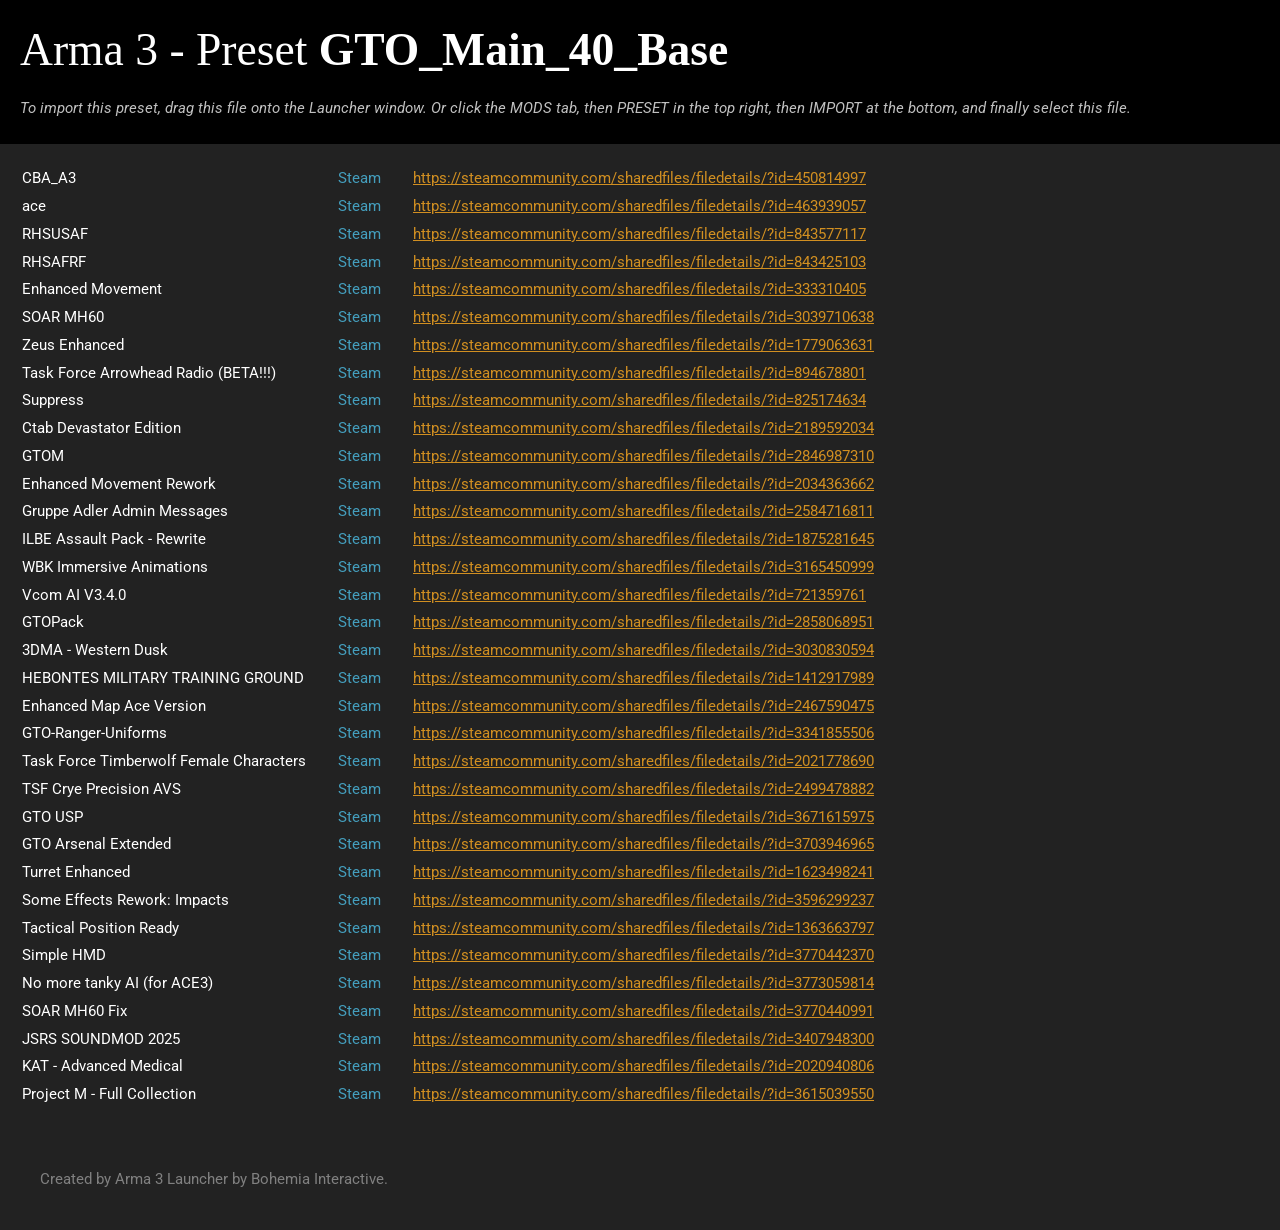
<file: GTO_Main_40_Base.html>
﻿<?xml version="1.0" encoding="utf-8"?>
<html>
  <!--Created by Arma 3 Launcher: https://arma3.com-->
  <head>
    <meta name="arma:Type" content="preset" />
    <meta name="arma:PresetName" content="GTO_Main_40_Base" />
    <meta name="generator" content="Arma 3 Launcher - https://arma3.com" />
    <title>Arma 3</title>
    <link href="https://fonts.googleapis.com/css?family=Roboto" rel="stylesheet" type="text/css" />
    <style>
body {
	margin: 0;
	padding: 0;
	color: #fff;
	background: #000;	
}

body, th, td {
	font: 95%/1.3 Roboto, Segoe UI, Tahoma, Arial, Helvetica, sans-serif;
}

td {
    padding: 3px 30px 3px 0;
}

h1 {
    padding: 20px 20px 0 20px;
    color: white;
    font-weight: 200;
    font-family: segoe ui;
    font-size: 3em;
    margin: 0;
}

em {
    font-variant: italic;
    color:silver;
}

.before-list {
    padding: 5px 20px 10px 20px;
}

.mod-list {
    background: #222222;
    padding: 20px;
}

.dlc-list {
    background: #222222;
    padding: 20px;
}

.footer {
    padding: 20px;
    color:gray;
}

.whups {
    color:gray;
}

a {
    color: #D18F21;
    text-decoration: underline;
}

a:hover {
    color:#F1AF41;
    text-decoration: none;
}

.from-steam {
    color: #449EBD;
}
.from-local {
    color: gray;
}

</style>
  </head>
  <body>
    <h1>Arma 3  - Preset <strong>GTO_Main_40_Base</strong></h1>
    <p class="before-list">
      <em>To import this preset, drag this file onto the Launcher window. Or click the MODS tab, then PRESET in the top right, then IMPORT at the bottom, and finally select this file.</em>
    </p>
    <div class="mod-list">
      <table>
        <tr data-type="ModContainer">
          <td data-type="DisplayName">CBA_A3</td>
          <td>
            <span class="from-steam">Steam</span>
          </td>
          <td>
            <a href="https://steamcommunity.com/sharedfiles/filedetails/?id=450814997" data-type="Link">https://steamcommunity.com/sharedfiles/filedetails/?id=450814997</a>
          </td>
        </tr>
        <tr data-type="ModContainer">
          <td data-type="DisplayName">ace</td>
          <td>
            <span class="from-steam">Steam</span>
          </td>
          <td>
            <a href="https://steamcommunity.com/sharedfiles/filedetails/?id=463939057" data-type="Link">https://steamcommunity.com/sharedfiles/filedetails/?id=463939057</a>
          </td>
        </tr>
        <tr data-type="ModContainer">
          <td data-type="DisplayName">RHSUSAF</td>
          <td>
            <span class="from-steam">Steam</span>
          </td>
          <td>
            <a href="https://steamcommunity.com/sharedfiles/filedetails/?id=843577117" data-type="Link">https://steamcommunity.com/sharedfiles/filedetails/?id=843577117</a>
          </td>
        </tr>
        <tr data-type="ModContainer">
          <td data-type="DisplayName">RHSAFRF</td>
          <td>
            <span class="from-steam">Steam</span>
          </td>
          <td>
            <a href="https://steamcommunity.com/sharedfiles/filedetails/?id=843425103" data-type="Link">https://steamcommunity.com/sharedfiles/filedetails/?id=843425103</a>
          </td>
        </tr>
        <tr data-type="ModContainer">
          <td data-type="DisplayName">Enhanced Movement</td>
          <td>
            <span class="from-steam">Steam</span>
          </td>
          <td>
            <a href="https://steamcommunity.com/sharedfiles/filedetails/?id=333310405" data-type="Link">https://steamcommunity.com/sharedfiles/filedetails/?id=333310405</a>
          </td>
        </tr>
        <tr data-type="ModContainer">
          <td data-type="DisplayName">SOAR MH60</td>
          <td>
            <span class="from-steam">Steam</span>
          </td>
          <td>
            <a href="https://steamcommunity.com/sharedfiles/filedetails/?id=3039710638" data-type="Link">https://steamcommunity.com/sharedfiles/filedetails/?id=3039710638</a>
          </td>
        </tr>
        <tr data-type="ModContainer">
          <td data-type="DisplayName">Zeus Enhanced</td>
          <td>
            <span class="from-steam">Steam</span>
          </td>
          <td>
            <a href="https://steamcommunity.com/sharedfiles/filedetails/?id=1779063631" data-type="Link">https://steamcommunity.com/sharedfiles/filedetails/?id=1779063631</a>
          </td>
        </tr>
        <tr data-type="ModContainer">
          <td data-type="DisplayName">Task Force Arrowhead Radio (BETA!!!)</td>
          <td>
            <span class="from-steam">Steam</span>
          </td>
          <td>
            <a href="https://steamcommunity.com/sharedfiles/filedetails/?id=894678801" data-type="Link">https://steamcommunity.com/sharedfiles/filedetails/?id=894678801</a>
          </td>
        </tr>
        <tr data-type="ModContainer">
          <td data-type="DisplayName">Suppress</td>
          <td>
            <span class="from-steam">Steam</span>
          </td>
          <td>
            <a href="https://steamcommunity.com/sharedfiles/filedetails/?id=825174634" data-type="Link">https://steamcommunity.com/sharedfiles/filedetails/?id=825174634</a>
          </td>
        </tr>
        <tr data-type="ModContainer">
          <td data-type="DisplayName">Ctab Devastator Edition</td>
          <td>
            <span class="from-steam">Steam</span>
          </td>
          <td>
            <a href="https://steamcommunity.com/sharedfiles/filedetails/?id=2189592034" data-type="Link">https://steamcommunity.com/sharedfiles/filedetails/?id=2189592034</a>
          </td>
        </tr>
        <tr data-type="ModContainer">
          <td data-type="DisplayName">GTOM</td>
          <td>
            <span class="from-steam">Steam</span>
          </td>
          <td>
            <a href="https://steamcommunity.com/sharedfiles/filedetails/?id=2846987310" data-type="Link">https://steamcommunity.com/sharedfiles/filedetails/?id=2846987310</a>
          </td>
        </tr>
        <tr data-type="ModContainer">
          <td data-type="DisplayName">Enhanced Movement Rework</td>
          <td>
            <span class="from-steam">Steam</span>
          </td>
          <td>
            <a href="https://steamcommunity.com/sharedfiles/filedetails/?id=2034363662" data-type="Link">https://steamcommunity.com/sharedfiles/filedetails/?id=2034363662</a>
          </td>
        </tr>
        <tr data-type="ModContainer">
          <td data-type="DisplayName">Gruppe Adler Admin Messages</td>
          <td>
            <span class="from-steam">Steam</span>
          </td>
          <td>
            <a href="https://steamcommunity.com/sharedfiles/filedetails/?id=2584716811" data-type="Link">https://steamcommunity.com/sharedfiles/filedetails/?id=2584716811</a>
          </td>
        </tr>
        <tr data-type="ModContainer">
          <td data-type="DisplayName">ILBE Assault Pack - Rewrite</td>
          <td>
            <span class="from-steam">Steam</span>
          </td>
          <td>
            <a href="https://steamcommunity.com/sharedfiles/filedetails/?id=1875281645" data-type="Link">https://steamcommunity.com/sharedfiles/filedetails/?id=1875281645</a>
          </td>
        </tr>
        <tr data-type="ModContainer">
          <td data-type="DisplayName">WBK Immersive Animations</td>
          <td>
            <span class="from-steam">Steam</span>
          </td>
          <td>
            <a href="https://steamcommunity.com/sharedfiles/filedetails/?id=3165450999" data-type="Link">https://steamcommunity.com/sharedfiles/filedetails/?id=3165450999</a>
          </td>
        </tr>
        <tr data-type="ModContainer">
          <td data-type="DisplayName">Vcom AI V3.4.0</td>
          <td>
            <span class="from-steam">Steam</span>
          </td>
          <td>
            <a href="https://steamcommunity.com/sharedfiles/filedetails/?id=721359761" data-type="Link">https://steamcommunity.com/sharedfiles/filedetails/?id=721359761</a>
          </td>
        </tr>
        <tr data-type="ModContainer">
          <td data-type="DisplayName">GTOPack</td>
          <td>
            <span class="from-steam">Steam</span>
          </td>
          <td>
            <a href="https://steamcommunity.com/sharedfiles/filedetails/?id=2858068951" data-type="Link">https://steamcommunity.com/sharedfiles/filedetails/?id=2858068951</a>
          </td>
        </tr>
        <tr data-type="ModContainer">
          <td data-type="DisplayName">3DMA - Western Dusk</td>
          <td>
            <span class="from-steam">Steam</span>
          </td>
          <td>
            <a href="https://steamcommunity.com/sharedfiles/filedetails/?id=3030830594" data-type="Link">https://steamcommunity.com/sharedfiles/filedetails/?id=3030830594</a>
          </td>
        </tr>
        <tr data-type="ModContainer">
          <td data-type="DisplayName">HEBONTES MILITARY TRAINING GROUND</td>
          <td>
            <span class="from-steam">Steam</span>
          </td>
          <td>
            <a href="https://steamcommunity.com/sharedfiles/filedetails/?id=1412917989" data-type="Link">https://steamcommunity.com/sharedfiles/filedetails/?id=1412917989</a>
          </td>
        </tr>
        <tr data-type="ModContainer">
          <td data-type="DisplayName">Enhanced Map Ace Version</td>
          <td>
            <span class="from-steam">Steam</span>
          </td>
          <td>
            <a href="https://steamcommunity.com/sharedfiles/filedetails/?id=2467590475" data-type="Link">https://steamcommunity.com/sharedfiles/filedetails/?id=2467590475</a>
          </td>
        </tr>
        <tr data-type="ModContainer">
          <td data-type="DisplayName">GTO-Ranger-Uniforms</td>
          <td>
            <span class="from-steam">Steam</span>
          </td>
          <td>
            <a href="https://steamcommunity.com/sharedfiles/filedetails/?id=3341855506" data-type="Link">https://steamcommunity.com/sharedfiles/filedetails/?id=3341855506</a>
          </td>
        </tr>
        <tr data-type="ModContainer">
          <td data-type="DisplayName">Task Force Timberwolf Female Characters</td>
          <td>
            <span class="from-steam">Steam</span>
          </td>
          <td>
            <a href="https://steamcommunity.com/sharedfiles/filedetails/?id=2021778690" data-type="Link">https://steamcommunity.com/sharedfiles/filedetails/?id=2021778690</a>
          </td>
        </tr>
        <tr data-type="ModContainer">
          <td data-type="DisplayName">TSF Crye Precision AVS</td>
          <td>
            <span class="from-steam">Steam</span>
          </td>
          <td>
            <a href="https://steamcommunity.com/sharedfiles/filedetails/?id=2499478882" data-type="Link">https://steamcommunity.com/sharedfiles/filedetails/?id=2499478882</a>
          </td>
        </tr>
        <tr data-type="ModContainer">
          <td data-type="DisplayName">GTO USP</td>
          <td>
            <span class="from-steam">Steam</span>
          </td>
          <td>
            <a href="https://steamcommunity.com/sharedfiles/filedetails/?id=3671615975" data-type="Link">https://steamcommunity.com/sharedfiles/filedetails/?id=3671615975</a>
          </td>
        </tr>
        <tr data-type="ModContainer">
          <td data-type="DisplayName">GTO Arsenal Extended</td>
          <td>
            <span class="from-steam">Steam</span>
          </td>
          <td>
            <a href="https://steamcommunity.com/sharedfiles/filedetails/?id=3703946965" data-type="Link">https://steamcommunity.com/sharedfiles/filedetails/?id=3703946965</a>
          </td>
        </tr>
        <tr data-type="ModContainer">
          <td data-type="DisplayName">Turret Enhanced</td>
          <td>
            <span class="from-steam">Steam</span>
          </td>
          <td>
            <a href="https://steamcommunity.com/sharedfiles/filedetails/?id=1623498241" data-type="Link">https://steamcommunity.com/sharedfiles/filedetails/?id=1623498241</a>
          </td>
        </tr>
        <tr data-type="ModContainer">
          <td data-type="DisplayName">Some Effects Rework: Impacts</td>
          <td>
            <span class="from-steam">Steam</span>
          </td>
          <td>
            <a href="https://steamcommunity.com/sharedfiles/filedetails/?id=3596299237" data-type="Link">https://steamcommunity.com/sharedfiles/filedetails/?id=3596299237</a>
          </td>
        </tr>
        <tr data-type="ModContainer">
          <td data-type="DisplayName">Tactical Position Ready</td>
          <td>
            <span class="from-steam">Steam</span>
          </td>
          <td>
            <a href="https://steamcommunity.com/sharedfiles/filedetails/?id=1363663797" data-type="Link">https://steamcommunity.com/sharedfiles/filedetails/?id=1363663797</a>
          </td>
        </tr>
        <tr data-type="ModContainer">
          <td data-type="DisplayName">Simple HMD</td>
          <td>
            <span class="from-steam">Steam</span>
          </td>
          <td>
            <a href="https://steamcommunity.com/sharedfiles/filedetails/?id=3770442370" data-type="Link">https://steamcommunity.com/sharedfiles/filedetails/?id=3770442370</a>
          </td>
        </tr>
        <tr data-type="ModContainer">
          <td data-type="DisplayName">No more tanky AI (for ACE3)</td>
          <td>
            <span class="from-steam">Steam</span>
          </td>
          <td>
            <a href="https://steamcommunity.com/sharedfiles/filedetails/?id=3773059814" data-type="Link">https://steamcommunity.com/sharedfiles/filedetails/?id=3773059814</a>
          </td>
        </tr>
        <tr data-type="ModContainer">
          <td data-type="DisplayName">SOAR MH60 Fix</td>
          <td>
            <span class="from-steam">Steam</span>
          </td>
          <td>
            <a href="https://steamcommunity.com/sharedfiles/filedetails/?id=3770440991" data-type="Link">https://steamcommunity.com/sharedfiles/filedetails/?id=3770440991</a>
          </td>
        </tr>
        <tr data-type="ModContainer">
          <td data-type="DisplayName">JSRS SOUNDMOD 2025</td>
          <td>
            <span class="from-steam">Steam</span>
          </td>
          <td>
            <a href="https://steamcommunity.com/sharedfiles/filedetails/?id=3407948300" data-type="Link">https://steamcommunity.com/sharedfiles/filedetails/?id=3407948300</a>
          </td>
        </tr>
        <tr data-type="ModContainer">
          <td data-type="DisplayName">KAT - Advanced Medical</td>
          <td>
            <span class="from-steam">Steam</span>
          </td>
          <td>
            <a href="https://steamcommunity.com/sharedfiles/filedetails/?id=2020940806" data-type="Link">https://steamcommunity.com/sharedfiles/filedetails/?id=2020940806</a>
          </td>
        </tr>
        <tr data-type="ModContainer">
          <td data-type="DisplayName">Project M - Full Collection</td>
          <td>
            <span class="from-steam">Steam</span>
          </td>
          <td>
            <a href="https://steamcommunity.com/sharedfiles/filedetails/?id=3615039550" data-type="Link">https://steamcommunity.com/sharedfiles/filedetails/?id=3615039550</a>
          </td>
        </tr>
      </table>
    </div>
    <div class="dlc-list">
      <table />
    </div>
    <div class="footer">
      <span>Created by Arma 3 Launcher by Bohemia Interactive.</span>
    </div>
  </body>
</html>
</file>
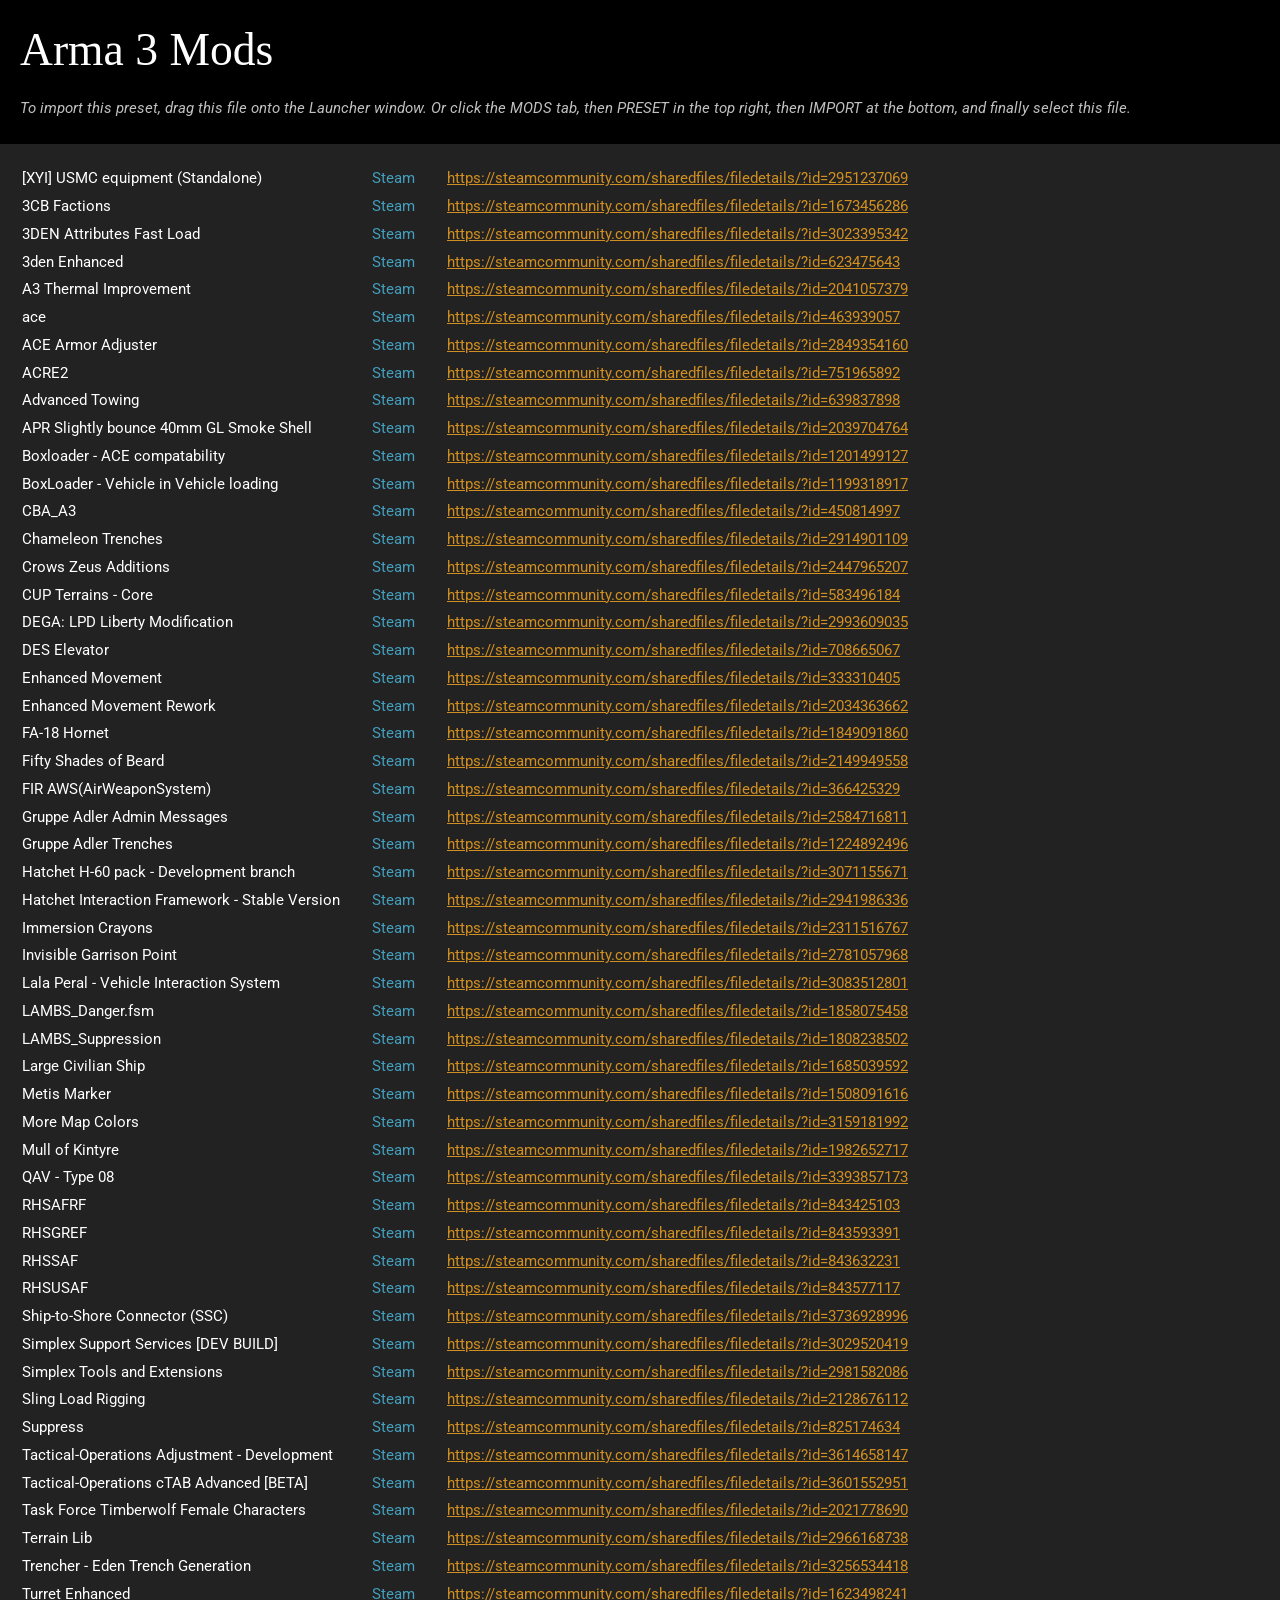
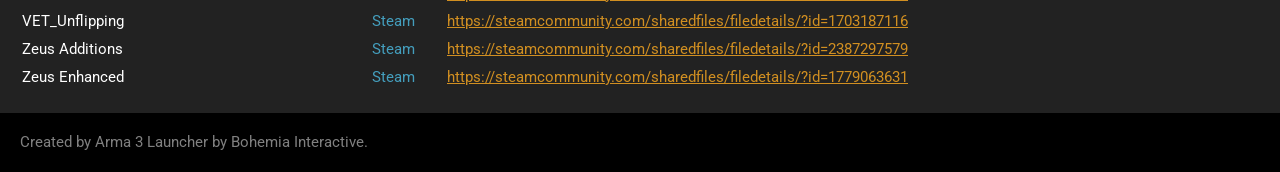
<file: Custom/TacOps_3_15062026.html>
﻿<?xml version="1.0" encoding="utf-8"?>
<html>
  <!--Created by Arma 3 Launcher: https://arma3.com-->
  <head>
    <meta name="arma:Type" content="list" />
    <meta name="generator" content="Arma 3 Launcher - https://arma3.com" />
	<meta name="arma:PresetName" content="Tactical-Operation 3 - 28.12.2025" />
    <title>Tactical-Operation 3 - 28.12.2025</title>
    <link href="https://fonts.googleapis.com/css?family=Roboto" rel="stylesheet" type="text/css" />
    <style>
body {
	margin: 0;
	padding: 0;
	color: #fff;
	background: #000;	
}

body, th, td {
	font: 95%/1.3 Roboto, Segoe UI, Tahoma, Arial, Helvetica, sans-serif;
}

td {
    padding: 3px 30px 3px 0;
}

h1 {
    padding: 20px 20px 0 20px;
    color: white;
    font-weight: 200;
    font-family: segoe ui;
    font-size: 3em;
    margin: 0;
}

em {
    font-variant: italic;
    color:silver;
}

.before-list {
    padding: 5px 20px 10px 20px;
}

.mod-list {
    background: #222222;
    padding: 20px;
}

.dlc-list {
    background: #222222;
    padding: 20px;
}

.footer {
    padding: 20px;
    color:gray;
}

.whups {
    color:gray;
}

a {
    color: #D18F21;
    text-decoration: underline;
}

a:hover {
    color:#F1AF41;
    text-decoration: none;
}

.from-steam {
    color: #449EBD;
}
.from-local {
    color: gray;
}

</style>
  </head>
  <body>
    <h1>Arma 3 Mods</h1>
    <p class="before-list">
      <em>To import this preset, drag this file onto the Launcher window. Or click the MODS tab, then PRESET in the top right, then IMPORT at the bottom, and finally select this file.</em>
    </p>
    <div class="mod-list">
      <table>
        <tr data-type="ModContainer">
          <td data-type="DisplayName">[XYI] USMC equipment (Standalone)</td>
          <td>
            <span class="from-steam">Steam</span>
          </td>
          <td>
            <a href="https://steamcommunity.com/sharedfiles/filedetails/?id=2951237069" data-type="Link">https://steamcommunity.com/sharedfiles/filedetails/?id=2951237069</a>
          </td>
        </tr>
        <tr data-type="ModContainer">
          <td data-type="DisplayName">3CB Factions</td>
          <td>
            <span class="from-steam">Steam</span>
          </td>
          <td>
            <a href="https://steamcommunity.com/sharedfiles/filedetails/?id=1673456286" data-type="Link">https://steamcommunity.com/sharedfiles/filedetails/?id=1673456286</a>
          </td>
        </tr>
        <tr data-type="ModContainer">
          <td data-type="DisplayName">3DEN Attributes Fast Load</td>
          <td>
            <span class="from-steam">Steam</span>
          </td>
          <td>
            <a href="https://steamcommunity.com/sharedfiles/filedetails/?id=3023395342" data-type="Link">https://steamcommunity.com/sharedfiles/filedetails/?id=3023395342</a>
          </td>
        </tr>
        <tr data-type="ModContainer">
          <td data-type="DisplayName">3den Enhanced</td>
          <td>
            <span class="from-steam">Steam</span>
          </td>
          <td>
            <a href="https://steamcommunity.com/sharedfiles/filedetails/?id=623475643" data-type="Link">https://steamcommunity.com/sharedfiles/filedetails/?id=623475643</a>
          </td>
        </tr>
        <tr data-type="ModContainer">
          <td data-type="DisplayName">A3 Thermal Improvement</td>
          <td>
            <span class="from-steam">Steam</span>
          </td>
          <td>
            <a href="https://steamcommunity.com/sharedfiles/filedetails/?id=2041057379" data-type="Link">https://steamcommunity.com/sharedfiles/filedetails/?id=2041057379</a>
          </td>
        </tr>
        <tr data-type="ModContainer">
          <td data-type="DisplayName">ace</td>
          <td>
            <span class="from-steam">Steam</span>
          </td>
          <td>
            <a href="https://steamcommunity.com/sharedfiles/filedetails/?id=463939057" data-type="Link">https://steamcommunity.com/sharedfiles/filedetails/?id=463939057</a>
          </td>
        </tr>
        <tr data-type="ModContainer">
          <td data-type="DisplayName">ACE Armor Adjuster</td>
          <td>
            <span class="from-steam">Steam</span>
          </td>
          <td>
            <a href="https://steamcommunity.com/sharedfiles/filedetails/?id=2849354160" data-type="Link">https://steamcommunity.com/sharedfiles/filedetails/?id=2849354160</a>
          </td>
        </tr>
        <tr data-type="ModContainer">
          <td data-type="DisplayName">ACRE2</td>
          <td>
            <span class="from-steam">Steam</span>
          </td>
          <td>
            <a href="https://steamcommunity.com/sharedfiles/filedetails/?id=751965892" data-type="Link">https://steamcommunity.com/sharedfiles/filedetails/?id=751965892</a>
          </td>
        </tr>
        <tr data-type="ModContainer">
          <td data-type="DisplayName">Advanced Towing</td>
          <td>
            <span class="from-steam">Steam</span>
          </td>
          <td>
            <a href="https://steamcommunity.com/sharedfiles/filedetails/?id=639837898" data-type="Link">https://steamcommunity.com/sharedfiles/filedetails/?id=639837898</a>
          </td>
        </tr>
        <tr data-type="ModContainer">
          <td data-type="DisplayName">APR Slightly bounce 40mm GL Smoke Shell</td>
          <td>
            <span class="from-steam">Steam</span>
          </td>
          <td>
            <a href="https://steamcommunity.com/sharedfiles/filedetails/?id=2039704764" data-type="Link">https://steamcommunity.com/sharedfiles/filedetails/?id=2039704764</a>
          </td>
        </tr>
        <tr data-type="ModContainer">
          <td data-type="DisplayName">Boxloader - ACE compatability</td>
          <td>
            <span class="from-steam">Steam</span>
          </td>
          <td>
            <a href="https://steamcommunity.com/sharedfiles/filedetails/?id=1201499127" data-type="Link">https://steamcommunity.com/sharedfiles/filedetails/?id=1201499127</a>
          </td>
        </tr>
        <tr data-type="ModContainer">
          <td data-type="DisplayName">BoxLoader - Vehicle in Vehicle loading</td>
          <td>
            <span class="from-steam">Steam</span>
          </td>
          <td>
            <a href="https://steamcommunity.com/sharedfiles/filedetails/?id=1199318917" data-type="Link">https://steamcommunity.com/sharedfiles/filedetails/?id=1199318917</a>
          </td>
        </tr>
        <tr data-type="ModContainer">
          <td data-type="DisplayName">CBA_A3</td>
          <td>
            <span class="from-steam">Steam</span>
          </td>
          <td>
            <a href="https://steamcommunity.com/sharedfiles/filedetails/?id=450814997" data-type="Link">https://steamcommunity.com/sharedfiles/filedetails/?id=450814997</a>
          </td>
        </tr>
        <tr data-type="ModContainer">
          <td data-type="DisplayName">Chameleon Trenches</td>
          <td>
            <span class="from-steam">Steam</span>
          </td>
          <td>
            <a href="https://steamcommunity.com/sharedfiles/filedetails/?id=2914901109" data-type="Link">https://steamcommunity.com/sharedfiles/filedetails/?id=2914901109</a>
          </td>
        </tr>
        <tr data-type="ModContainer">
          <td data-type="DisplayName">Crows Zeus Additions</td>
          <td>
            <span class="from-steam">Steam</span>
          </td>
          <td>
            <a href="https://steamcommunity.com/sharedfiles/filedetails/?id=2447965207" data-type="Link">https://steamcommunity.com/sharedfiles/filedetails/?id=2447965207</a>
          </td>
        </tr>
        <tr data-type="ModContainer">
          <td data-type="DisplayName">CUP Terrains - Core</td>
          <td>
            <span class="from-steam">Steam</span>
          </td>
          <td>
            <a href="https://steamcommunity.com/sharedfiles/filedetails/?id=583496184" data-type="Link">https://steamcommunity.com/sharedfiles/filedetails/?id=583496184</a>
          </td>
        </tr>
        <tr data-type="ModContainer">
          <td data-type="DisplayName">DEGA: LPD Liberty Modification</td>
          <td>
            <span class="from-steam">Steam</span>
          </td>
          <td>
            <a href="https://steamcommunity.com/sharedfiles/filedetails/?id=2993609035" data-type="Link">https://steamcommunity.com/sharedfiles/filedetails/?id=2993609035</a>
          </td>
        </tr>
        <tr data-type="ModContainer">
          <td data-type="DisplayName">DES Elevator</td>
          <td>
            <span class="from-steam">Steam</span>
          </td>
          <td>
            <a href="https://steamcommunity.com/sharedfiles/filedetails/?id=708665067" data-type="Link">https://steamcommunity.com/sharedfiles/filedetails/?id=708665067</a>
          </td>
        </tr>
        <tr data-type="ModContainer">
          <td data-type="DisplayName">Enhanced Movement</td>
          <td>
            <span class="from-steam">Steam</span>
          </td>
          <td>
            <a href="https://steamcommunity.com/sharedfiles/filedetails/?id=333310405" data-type="Link">https://steamcommunity.com/sharedfiles/filedetails/?id=333310405</a>
          </td>
        </tr>
        <tr data-type="ModContainer">
          <td data-type="DisplayName">Enhanced Movement Rework</td>
          <td>
            <span class="from-steam">Steam</span>
          </td>
          <td>
            <a href="https://steamcommunity.com/sharedfiles/filedetails/?id=2034363662" data-type="Link">https://steamcommunity.com/sharedfiles/filedetails/?id=2034363662</a>
          </td>
        </tr>
        <tr data-type="ModContainer">
          <td data-type="DisplayName">FA-18 Hornet</td>
          <td>
            <span class="from-steam">Steam</span>
          </td>
          <td>
            <a href="https://steamcommunity.com/sharedfiles/filedetails/?id=1849091860" data-type="Link">https://steamcommunity.com/sharedfiles/filedetails/?id=1849091860</a>
          </td>
        </tr>
        <tr data-type="ModContainer">
          <td data-type="DisplayName">Fifty Shades of Beard</td>
          <td>
            <span class="from-steam">Steam</span>
          </td>
          <td>
            <a href="https://steamcommunity.com/sharedfiles/filedetails/?id=2149949558" data-type="Link">https://steamcommunity.com/sharedfiles/filedetails/?id=2149949558</a>
          </td>
        </tr>
        <tr data-type="ModContainer">
          <td data-type="DisplayName">FIR AWS(AirWeaponSystem)</td>
          <td>
            <span class="from-steam">Steam</span>
          </td>
          <td>
            <a href="https://steamcommunity.com/sharedfiles/filedetails/?id=366425329" data-type="Link">https://steamcommunity.com/sharedfiles/filedetails/?id=366425329</a>
          </td>
        </tr>
        <tr data-type="ModContainer">
          <td data-type="DisplayName">Gruppe Adler Admin Messages</td>
          <td>
            <span class="from-steam">Steam</span>
          </td>
          <td>
            <a href="https://steamcommunity.com/sharedfiles/filedetails/?id=2584716811" data-type="Link">https://steamcommunity.com/sharedfiles/filedetails/?id=2584716811</a>
          </td>
        </tr>
        <tr data-type="ModContainer">
          <td data-type="DisplayName">Gruppe Adler Trenches</td>
          <td>
            <span class="from-steam">Steam</span>
          </td>
          <td>
            <a href="https://steamcommunity.com/sharedfiles/filedetails/?id=1224892496" data-type="Link">https://steamcommunity.com/sharedfiles/filedetails/?id=1224892496</a>
          </td>
        </tr>
        <tr data-type="ModContainer">
          <td data-type="DisplayName">Hatchet H-60 pack - Development branch</td>
          <td>
            <span class="from-steam">Steam</span>
          </td>
          <td>
            <a href="https://steamcommunity.com/sharedfiles/filedetails/?id=3071155671" data-type="Link">https://steamcommunity.com/sharedfiles/filedetails/?id=3071155671</a>
          </td>
        </tr>
        <tr data-type="ModContainer">
          <td data-type="DisplayName">Hatchet Interaction Framework - Stable Version</td>
          <td>
            <span class="from-steam">Steam</span>
          </td>
          <td>
            <a href="https://steamcommunity.com/sharedfiles/filedetails/?id=2941986336" data-type="Link">https://steamcommunity.com/sharedfiles/filedetails/?id=2941986336</a>
          </td>
        </tr>
        <tr data-type="ModContainer">
          <td data-type="DisplayName">Immersion Crayons</td>
          <td>
            <span class="from-steam">Steam</span>
          </td>
          <td>
            <a href="https://steamcommunity.com/sharedfiles/filedetails/?id=2311516767" data-type="Link">https://steamcommunity.com/sharedfiles/filedetails/?id=2311516767</a>
          </td>
        </tr>
        <tr data-type="ModContainer">
          <td data-type="DisplayName">Invisible Garrison Point</td>
          <td>
            <span class="from-steam">Steam</span>
          </td>
          <td>
            <a href="https://steamcommunity.com/sharedfiles/filedetails/?id=2781057968" data-type="Link">https://steamcommunity.com/sharedfiles/filedetails/?id=2781057968</a>
          </td>
        </tr>
        <tr data-type="ModContainer">
          <td data-type="DisplayName">Lala Peral - Vehicle Interaction System</td>
          <td>
            <span class="from-steam">Steam</span>
          </td>
          <td>
            <a href="https://steamcommunity.com/sharedfiles/filedetails/?id=3083512801" data-type="Link">https://steamcommunity.com/sharedfiles/filedetails/?id=3083512801</a>
          </td>
        </tr>
        <tr data-type="ModContainer">
          <td data-type="DisplayName">LAMBS_Danger.fsm</td>
          <td>
            <span class="from-steam">Steam</span>
          </td>
          <td>
            <a href="https://steamcommunity.com/sharedfiles/filedetails/?id=1858075458" data-type="Link">https://steamcommunity.com/sharedfiles/filedetails/?id=1858075458</a>
          </td>
        </tr>
        <tr data-type="ModContainer">
          <td data-type="DisplayName">LAMBS_Suppression</td>
          <td>
            <span class="from-steam">Steam</span>
          </td>
          <td>
            <a href="https://steamcommunity.com/sharedfiles/filedetails/?id=1808238502" data-type="Link">https://steamcommunity.com/sharedfiles/filedetails/?id=1808238502</a>
          </td>
        </tr>
        <tr data-type="ModContainer">
          <td data-type="DisplayName">Large Civilian Ship</td>
          <td>
            <span class="from-steam">Steam</span>
          </td>
          <td>
            <a href="https://steamcommunity.com/sharedfiles/filedetails/?id=1685039592" data-type="Link">https://steamcommunity.com/sharedfiles/filedetails/?id=1685039592</a>
          </td>
        </tr>
        <tr data-type="ModContainer">
          <td data-type="DisplayName">Metis Marker</td>
          <td>
            <span class="from-steam">Steam</span>
          </td>
          <td>
            <a href="https://steamcommunity.com/sharedfiles/filedetails/?id=1508091616" data-type="Link">https://steamcommunity.com/sharedfiles/filedetails/?id=1508091616</a>
          </td>
        </tr>
        <tr data-type="ModContainer">
          <td data-type="DisplayName">More Map Colors</td>
          <td>
            <span class="from-steam">Steam</span>
          </td>
          <td>
            <a href="https://steamcommunity.com/sharedfiles/filedetails/?id=3159181992" data-type="Link">https://steamcommunity.com/sharedfiles/filedetails/?id=3159181992</a>
          </td>
        </tr>
        <tr data-type="ModContainer">
          <td data-type="DisplayName">Mull of Kintyre</td>
          <td>
            <span class="from-steam">Steam</span>
          </td>
          <td>
            <a href="https://steamcommunity.com/sharedfiles/filedetails/?id=1982652717" data-type="Link">https://steamcommunity.com/sharedfiles/filedetails/?id=1982652717</a>
          </td>
        </tr>
        <tr data-type="ModContainer">
          <td data-type="DisplayName">QAV - Type 08</td>
          <td>
            <span class="from-steam">Steam</span>
          </td>
          <td>
            <a href="https://steamcommunity.com/sharedfiles/filedetails/?id=3393857173" data-type="Link">https://steamcommunity.com/sharedfiles/filedetails/?id=3393857173</a>
          </td>
        </tr>
        <tr data-type="ModContainer">
          <td data-type="DisplayName">RHSAFRF</td>
          <td>
            <span class="from-steam">Steam</span>
          </td>
          <td>
            <a href="https://steamcommunity.com/sharedfiles/filedetails/?id=843425103" data-type="Link">https://steamcommunity.com/sharedfiles/filedetails/?id=843425103</a>
          </td>
        </tr>
        <tr data-type="ModContainer">
          <td data-type="DisplayName">RHSGREF</td>
          <td>
            <span class="from-steam">Steam</span>
          </td>
          <td>
            <a href="https://steamcommunity.com/sharedfiles/filedetails/?id=843593391" data-type="Link">https://steamcommunity.com/sharedfiles/filedetails/?id=843593391</a>
          </td>
        </tr>
        <tr data-type="ModContainer">
          <td data-type="DisplayName">RHSSAF</td>
          <td>
            <span class="from-steam">Steam</span>
          </td>
          <td>
            <a href="https://steamcommunity.com/sharedfiles/filedetails/?id=843632231" data-type="Link">https://steamcommunity.com/sharedfiles/filedetails/?id=843632231</a>
          </td>
        </tr>
        <tr data-type="ModContainer">
          <td data-type="DisplayName">RHSUSAF</td>
          <td>
            <span class="from-steam">Steam</span>
          </td>
          <td>
            <a href="https://steamcommunity.com/sharedfiles/filedetails/?id=843577117" data-type="Link">https://steamcommunity.com/sharedfiles/filedetails/?id=843577117</a>
          </td>
        </tr>
        <tr data-type="ModContainer">
          <td data-type="DisplayName">Ship-to-Shore Connector (SSC)</td>
          <td>
            <span class="from-steam">Steam</span>
          </td>
          <td>
            <a href="https://steamcommunity.com/sharedfiles/filedetails/?id=3736928996" data-type="Link">https://steamcommunity.com/sharedfiles/filedetails/?id=3736928996</a>
          </td>
        </tr>
        <tr data-type="ModContainer">
          <td data-type="DisplayName">Simplex Support Services [DEV BUILD]</td>
          <td>
            <span class="from-steam">Steam</span>
          </td>
          <td>
            <a href="https://steamcommunity.com/sharedfiles/filedetails/?id=3029520419" data-type="Link">https://steamcommunity.com/sharedfiles/filedetails/?id=3029520419</a>
          </td>
        </tr>
        <tr data-type="ModContainer">
          <td data-type="DisplayName">Simplex Tools and Extensions</td>
          <td>
            <span class="from-steam">Steam</span>
          </td>
          <td>
            <a href="https://steamcommunity.com/sharedfiles/filedetails/?id=2981582086" data-type="Link">https://steamcommunity.com/sharedfiles/filedetails/?id=2981582086</a>
          </td>
        </tr>
        <tr data-type="ModContainer">
          <td data-type="DisplayName">Sling Load Rigging</td>
          <td>
            <span class="from-steam">Steam</span>
          </td>
          <td>
            <a href="https://steamcommunity.com/sharedfiles/filedetails/?id=2128676112" data-type="Link">https://steamcommunity.com/sharedfiles/filedetails/?id=2128676112</a>
          </td>
        </tr>
        <tr data-type="ModContainer">
          <td data-type="DisplayName">Suppress</td>
          <td>
            <span class="from-steam">Steam</span>
          </td>
          <td>
            <a href="https://steamcommunity.com/sharedfiles/filedetails/?id=825174634" data-type="Link">https://steamcommunity.com/sharedfiles/filedetails/?id=825174634</a>
          </td>
        </tr>
        <tr data-type="ModContainer">
          <td data-type="DisplayName">Tactical-Operations Adjustment - Development</td>
          <td>
            <span class="from-steam">Steam</span>
          </td>
          <td>
            <a href="https://steamcommunity.com/sharedfiles/filedetails/?id=3614658147" data-type="Link">https://steamcommunity.com/sharedfiles/filedetails/?id=3614658147</a>
          </td>
        </tr>
        <tr data-type="ModContainer">
          <td data-type="DisplayName">Tactical-Operations cTAB Advanced [BETA]</td>
          <td>
            <span class="from-steam">Steam</span>
          </td>
          <td>
            <a href="https://steamcommunity.com/sharedfiles/filedetails/?id=3601552951" data-type="Link">https://steamcommunity.com/sharedfiles/filedetails/?id=3601552951</a>
          </td>
        </tr>
        <tr data-type="ModContainer">
          <td data-type="DisplayName">Task Force Timberwolf Female Characters</td>
          <td>
            <span class="from-steam">Steam</span>
          </td>
          <td>
            <a href="https://steamcommunity.com/sharedfiles/filedetails/?id=2021778690" data-type="Link">https://steamcommunity.com/sharedfiles/filedetails/?id=2021778690</a>
          </td>
        </tr>
        <tr data-type="ModContainer">
          <td data-type="DisplayName">Terrain Lib</td>
          <td>
            <span class="from-steam">Steam</span>
          </td>
          <td>
            <a href="https://steamcommunity.com/sharedfiles/filedetails/?id=2966168738" data-type="Link">https://steamcommunity.com/sharedfiles/filedetails/?id=2966168738</a>
          </td>
        </tr>
        <tr data-type="ModContainer">
          <td data-type="DisplayName">Trencher - Eden Trench Generation</td>
          <td>
            <span class="from-steam">Steam</span>
          </td>
          <td>
            <a href="https://steamcommunity.com/sharedfiles/filedetails/?id=3256534418" data-type="Link">https://steamcommunity.com/sharedfiles/filedetails/?id=3256534418</a>
          </td>
        </tr>
        <tr data-type="ModContainer">
          <td data-type="DisplayName">Turret Enhanced</td>
          <td>
            <span class="from-steam">Steam</span>
          </td>
          <td>
            <a href="https://steamcommunity.com/sharedfiles/filedetails/?id=1623498241" data-type="Link">https://steamcommunity.com/sharedfiles/filedetails/?id=1623498241</a>
          </td>
        </tr>
        <tr data-type="ModContainer">
          <td data-type="DisplayName">VET_Unflipping</td>
          <td>
            <span class="from-steam">Steam</span>
          </td>
          <td>
            <a href="https://steamcommunity.com/sharedfiles/filedetails/?id=1703187116" data-type="Link">https://steamcommunity.com/sharedfiles/filedetails/?id=1703187116</a>
          </td>
        </tr>
        <tr data-type="ModContainer">
          <td data-type="DisplayName">Zeus Additions</td>
          <td>
            <span class="from-steam">Steam</span>
          </td>
          <td>
            <a href="https://steamcommunity.com/sharedfiles/filedetails/?id=2387297579" data-type="Link">https://steamcommunity.com/sharedfiles/filedetails/?id=2387297579</a>
          </td>
        </tr>
        <tr data-type="ModContainer">
          <td data-type="DisplayName">Zeus Enhanced</td>
          <td>
            <span class="from-steam">Steam</span>
          </td>
          <td>
            <a href="https://steamcommunity.com/sharedfiles/filedetails/?id=1779063631" data-type="Link">https://steamcommunity.com/sharedfiles/filedetails/?id=1779063631</a>
          </td>
        </tr>
      </table>
    </div>
    <div class="footer">
      <span>Created by Arma 3 Launcher by Bohemia Interactive.</span>
    </div>
  </body>
</html>
</file>
